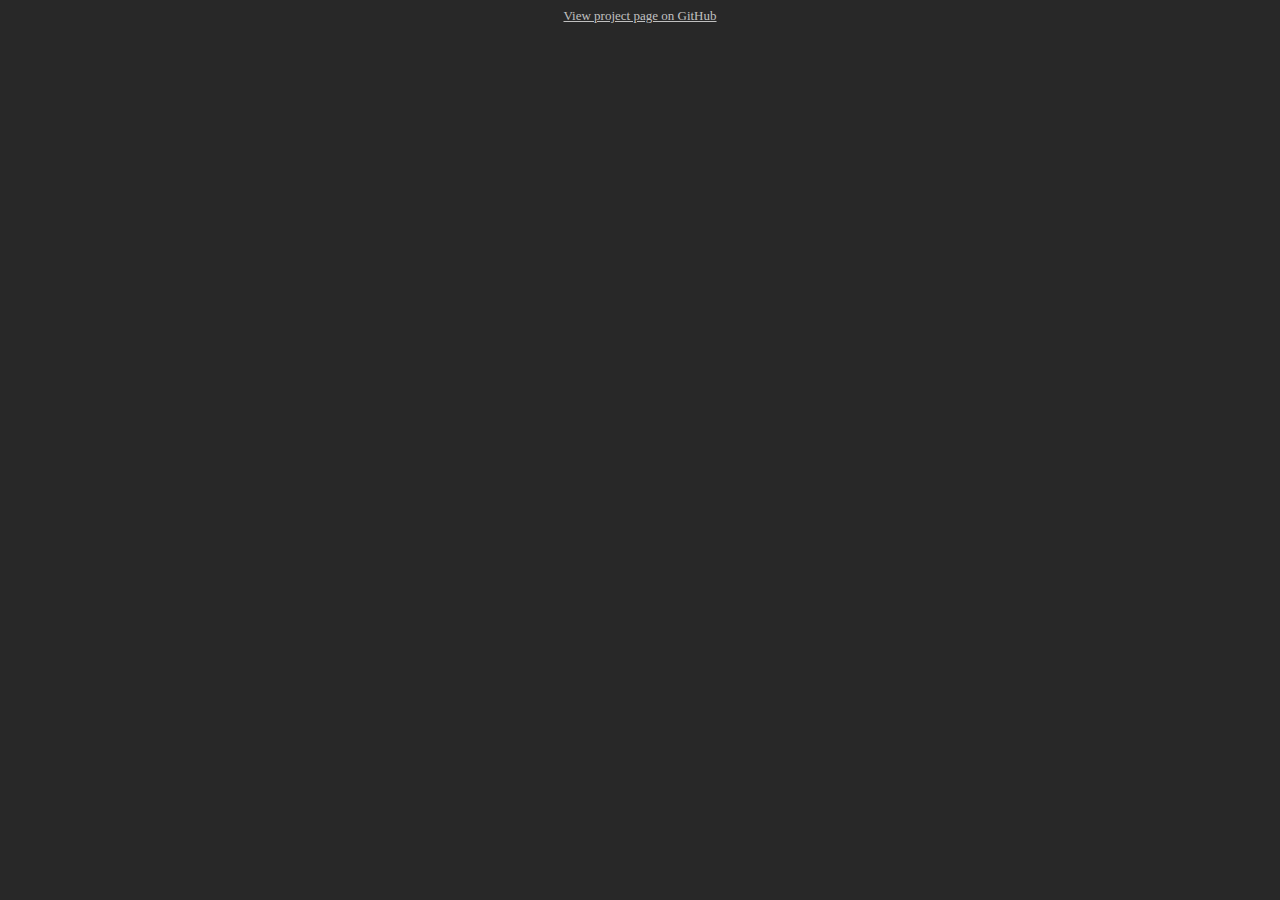
<file: index.html>
<!DOCTYPE html>
<html lang="en">
  
  <head>
    
      <meta charset="utf-8">
      <title>Orbital Parameters Visualization</title>
      
      
        
          
          <LINK href='style.css' rel='stylesheet' type='text/css'>
        
        
          
        <script type="text/javascript" src="https://cdn.bokeh.org/bokeh/release/bokeh-2.2.3.min.js" integrity="sha384-T2yuo9Oe71Cz/I4X9Ac5+gpEa5a8PpJCDlqKYO0CfAuEszu1JrXLl8YugMqYe3sM" crossorigin="anonymous"></script>
        <script type="text/javascript" src="https://cdn.bokeh.org/bokeh/release/bokeh-widgets-2.2.3.min.js" integrity="sha384-98GDGJ0kOMCUMUePhksaQ/GYgB3+NH9h996V88sh3aOiUNX3N+fLXAtry6xctSZ6" crossorigin="anonymous"></script>
        <script type="text/javascript">
            Bokeh.set_log_level("info");
        </script>
          <script src="script.js"></script> 
        
      
      
    
  </head>
  
  
  <body>
    
      
        
          
          
            
              <div class="bk-root" id="c76ba1a9-3fc3-45ca-a6ea-5fd2ae8cd12b" data-root-id="1354"></div>
            
          
        
      
      
        <script type="application/json" id="1679">
          {"527ed65a-b75a-4347-819f-837373e3ac3e":{"roots":{"references":[{"attributes":{},"id":"1333","type":"BasicTickFormatter"},{"attributes":{"end_angle":{"field":"omega","units":"rad"},"fill_alpha":{"value":0.1},"fill_color":"rgb(60, 145, 230)","inner_radius":{"units":"data","value":8000},"line_alpha":{"value":0.1},"line_color":"rgb(60, 145, 230)","outer_radius":{"units":"data","value":10000},"start_angle":{"units":"rad","value":0},"x":{"value":0},"y":{"value":0}},"id":"1102","type":"AnnularWedge"},{"attributes":{"data_source":{"id":"1005"},"glyph":{"id":"1248"},"hover_glyph":null,"muted_glyph":null,"nonselection_glyph":{"id":"1249"},"selection_glyph":null,"view":{"id":"1246"}},"id":"1250","type":"GlyphRenderer"},{"attributes":{},"id":"1335","type":"BasicTickFormatter"},{"attributes":{"base":{"field":"x","units":"data"},"fill_alpha":0.5,"fill_color":"silver","level":"underlay","line_color":"silver","lower":{"field":"lower","units":"data"},"source":{"id":"1008"},"upper":{"field":"upper","units":"data"}},"id":"1075","type":"Band"},{"attributes":{"data_source":{"id":"1006"},"glyph":{"id":"1151"},"hover_glyph":null,"muted_glyph":null,"nonselection_glyph":{"id":"1152"},"selection_glyph":null,"view":{"id":"1154"}},"id":"1153","type":"GlyphRenderer"},{"attributes":{"logo":null,"toolbars":[{"id":"1195"},{"id":"1239"},{"id":"1058"},{"id":"1138"}]},"id":"1348","type":"ProxyToolbar"},{"attributes":{"base":{"field":"x","units":"data"},"fill_alpha":0.5,"fill_color":"silver","level":"underlay","line_color":"silver","lower":{"field":"lower","units":"data"},"source":{"id":"1008"},"upper":{"field":"upper","units":"data"}},"id":"1155","type":"Band"},{"attributes":{"fill_color":{"value":"lightgray"},"line_color":{"value":"lightgray"},"size":{"units":"screen","value":5},"x":{"field":"x"},"y":{"field":"z"}},"id":"1248","type":"Circle"},{"attributes":{},"id":"1287","type":"UnionRenderers"},{"attributes":{"fill_color":{"value":"lightgray"},"line_color":{"value":"lightgray"},"size":{"units":"screen","value":5},"x":{"field":"x"},"y":{"field":"y"}},"id":"1067","type":"Circle"},{"attributes":{"source":{"id":"1006"}},"id":"1154","type":"CDSView"},{"attributes":{"toolbar":{"id":"1348"},"toolbar_location":"above"},"id":"1349","type":"ToolbarBox"},{"attributes":{"data_source":{"id":"1007"},"glyph":{"id":"1101"},"hover_glyph":null,"muted_glyph":null,"nonselection_glyph":{"id":"1102"},"selection_glyph":null,"view":{"id":"1104"}},"id":"1103","type":"GlyphRenderer"},{"attributes":{"fill_alpha":{"value":0.1},"fill_color":{"value":"lightgray"},"line_alpha":{"value":0.1},"line_color":{"value":"lightgray"},"size":{"units":"screen","value":5},"x":{"field":"x"},"y":{"field":"z"}},"id":"1249","type":"Circle"},{"attributes":{"fill_alpha":{"value":0.1},"fill_color":"rgb(228, 17, 63)","line_alpha":{"value":0.1},"line_color":"rgb(228, 17, 63)","size":{"units":"screen","value":10},"x":{"field":"x"},"y":{"field":"y"}},"id":"1152","type":"Circle"},{"attributes":{"base":{"field":"x","units":"data"},"fill_alpha":0.5,"fill_color":"silver","level":"underlay","line_color":"silver","lower":{"field":"lower","units":"data"},"source":{"id":"1008"},"upper":{"field":"upper","units":"data"}},"id":"1256","type":"Band"},{"attributes":{"fill_alpha":{"value":0.1},"fill_color":{"value":"lightgray"},"line_alpha":{"value":0.1},"line_color":{"value":"lightgray"},"size":{"units":"screen","value":5},"x":{"field":"x"},"y":{"field":"y"}},"id":"1068","type":"Circle"},{"attributes":{"children":[{"id":"1349"},{"id":"1347"}]},"id":"1350","type":"Column"},{"attributes":{"data_source":{"id":"1001"},"glyph":{"id":"1067"},"hover_glyph":null,"muted_glyph":null,"nonselection_glyph":{"id":"1068"},"selection_glyph":null,"view":{"id":"1065"}},"id":"1069","type":"GlyphRenderer"},{"attributes":{"fill_color":"grey","line_color":"grey","size":10},"id":"1157","type":"VeeHead"},{"attributes":{"data":{"x":{"__ndarray__":"AAAAAAAAAAA=","dtype":"float64","order":"little","shape":[1]},"y":{"__ndarray__":"AAAAAAAAAAA=","dtype":"float64","order":"little","shape":[1]}},"selected":{"id":"1282"},"selection_policy":{"id":"1281"}},"id":"1002","type":"ColumnDataSource"},{"attributes":{"source":{"id":"1005"}},"id":"1200","type":"CDSView"},{"attributes":{"fill_color":"rgb(228, 17, 63)","line_color":"rgb(228, 17, 63)","size":{"units":"screen","value":10},"x":{"field":"x"},"y":{"field":"z"}},"id":"1252","type":"Circle"},{"attributes":{"sizing_mode":"stretch_width","text":"\n&lt;h1&gt;Orbit Visualization&lt;/h1&gt;\n&lt;p&gt;A dashed line means the orbit is below the plane of the screen.&lt;/p&gt;\n"},"id":"1351","type":"Div"},{"attributes":{"source":{"id":"1006"}},"id":"1255","type":"CDSView"},{"attributes":{"line_alpha":0.1,"line_color":"lightgray","line_dash":[6],"line_width":3,"x":{"field":"x"},"y":{"field":"y"}},"id":"1061","type":"Line"},{"attributes":{"css_classes":["update_button"],"height":1,"icon":null,"js_event_callbacks":{"button_click":[{"id":"1353"}]},"label":"Update","width":1},"id":"1352","type":"Button"},{"attributes":{"data_source":{"id":"1001"},"glyph":{"id":"1060"},"hover_glyph":null,"muted_glyph":null,"nonselection_glyph":{"id":"1061"},"selection_glyph":null,"view":{"id":"1063"}},"id":"1062","type":"GlyphRenderer"},{"attributes":{"end":{"id":"1157"},"line_color":{"value":"grey"},"line_width":{"value":3},"source":null,"start":null,"x_end":{"value":80000},"x_start":{"value":0},"y_end":{"value":0},"y_start":{"value":0}},"id":"1158","type":"Arrow"},{"attributes":{"data_source":{"id":"1006"},"glyph":{"id":"1252"},"hover_glyph":null,"muted_glyph":null,"nonselection_glyph":{"id":"1253"},"selection_glyph":null,"view":{"id":"1255"}},"id":"1254","type":"GlyphRenderer"},{"attributes":{"fill_alpha":{"value":0.1},"fill_color":"rgb(228, 17, 63)","line_alpha":{"value":0.1},"line_color":"rgb(228, 17, 63)","size":{"units":"screen","value":10},"x":{"field":"x"},"y":{"field":"z"}},"id":"1253","type":"Circle"},{"attributes":{"source":{"id":"1002"}},"id":"1074","type":"CDSView"},{"attributes":{"fill_color":"rgb(228, 17, 63)","line_color":"rgb(228, 17, 63)","size":{"units":"screen","value":10},"x":{"field":"x"},"y":{"field":"y"}},"id":"1071","type":"Circle"},{"attributes":{"args":{"N":360,"anomaly":{"id":"1034"},"aop":{"id":"1019"},"apsides_in_orbital_plane":{"id":"1003"},"eccentricity":{"id":"1014"},"inclination":{"id":"1024"},"nodes_in_equatorial_plane":{"id":"1004"},"orbit_3d":{"id":"1005"},"orbit_description_div":{"id":"1268"},"orbit_shape":{"id":"1001"},"orbital_parameters":{"id":"1007"},"position_3d":{"id":"1006"},"position_in_orbital_plane":{"id":"1002"},"raan":{"id":"1029"},"sma":{"id":"1009"}},"code":"const a = sma.value,\n  e = eccentricity.value,\n  p = a * (1 - e * e),\n  omega = (aop.value * window.Math.PI) / 180,\n  inc = (inclination.value * window.Math.PI) / 180,\n  Gomega = (raan.value * window.Math.PI) / 180,\n  true_anomaly = (anomaly.value * window.Math.PI) / 180,\n  mu = 3.986004418e14,\n  earth_radius = 6378,\n  x_shape_array = orbit_shape.data[\"x\"],\n  y_shape_array = orbit_shape.data[\"y\"],\n  x_sat_in_orbital_plane = position_in_orbital_plane.data[\"x\"],\n  y_sat_in_orbital_plane = position_in_orbital_plane.data[\"y\"],\n  x_sat = position_3d.data[\"x\"],\n  y_sat = position_3d.data[\"y\"],\n  z_sat = position_3d.data[\"z\"],\n  x_array = orbit_3d.data[\"x\"],\n  y_array = orbit_3d.data[\"y\"],\n  z_array = orbit_3d.data[\"z\"],\n  x_apsides_in_orbital_plane = apsides_in_orbital_plane.data[\"x\"],\n  y_apsides_in_orbital_plane = apsides_in_orbital_plane.data[\"y\"],\n  x_nodes_in_equatorial_plane = nodes_in_equatorial_plane.data[\"x\"],\n  y_nodes_in_equatorial_plane = nodes_in_equatorial_plane.data[\"y\"];\n\nlet cos_omega = window.Math.cos(omega);\nlet sin_omega = window.Math.sin(omega);\nlet cos_Gomega = window.Math.cos(Gomega);\nlet sin_Gomega = window.Math.sin(Gomega);\nlet cos_i = window.Math.cos(inc);\nlet sin_i = window.Math.sin(inc);\n\nfunction radius(cosinus_v) {\n  return p / (1 + e * cosinus_v);\n}\n\nfunction compute_orbit(v) {\n  let cos_v = window.Math.cos(v);\n  let sin_v = window.Math.sin(v);\n  let r = radius(cos_v);\n\n  let x_shape = r * cos_omega * cos_v - r * sin_omega * sin_v;\n  let y_shape = r * sin_omega * cos_v + r * cos_omega * sin_v;\n\n  let x_incli_only = x_shape;\n  let y_incli_only = y_shape * cos_i;\n  let z_incli_only = y_shape * sin_i;\n\n  let x = x_incli_only * cos_Gomega - y_incli_only * sin_Gomega;\n  let y = x_incli_only * sin_Gomega + y_incli_only * cos_Gomega;\n  let z = z_incli_only;\n  return {\n    x_shape,\n    y_shape,\n    x,\n    y,\n    z,\n  };\n}\n\nfor (let i = 0; i &lt; N; i++) {\n  let v = (i / (N - 1)) * 2 * window.Math.PI;\n  let results = compute_orbit(v);\n  x_shape_array[i] = results.x_shape;\n  y_shape_array[i] = results.y_shape;\n  x_array[i] = results.x;\n  y_array[i] = results.y;\n  z_array[i] = results.z;\n}\n\nx_apsides_in_orbital_plane[0] = a * (1 - e) * cos_omega;\ny_apsides_in_orbital_plane[0] = a * (1 - e) * sin_omega;\nx_apsides_in_orbital_plane[1] = -a * (1 + e) * cos_omega;\ny_apsides_in_orbital_plane[1] = -a * (1 + e) * sin_omega;\n\nlet radius_ascending_node = radius(window.Math.cos(2 * window.Math.PI - omega));\nx_nodes_in_equatorial_plane[0] = radius_ascending_node * cos_Gomega;\ny_nodes_in_equatorial_plane[0] = radius_ascending_node * sin_Gomega;\nlet radius_descending_node = radius(window.Math.cos(window.Math.PI - omega));\nx_nodes_in_equatorial_plane[1] = -radius_descending_node * cos_Gomega;\ny_nodes_in_equatorial_plane[1] = -radius_descending_node * sin_Gomega;\n\nlet sat_results = compute_orbit(true_anomaly);\nx_sat_in_orbital_plane[0] = sat_results.x_shape;\ny_sat_in_orbital_plane[0] = sat_results.y_shape;\nx_sat[0] = sat_results.x;\ny_sat[0] = sat_results.y;\nz_sat[0] = sat_results.z;\n\norbit_shape.change.emit();\norbit_3d.change.emit();\nposition_in_orbital_plane.change.emit();\nposition_3d.change.emit();\napsides_in_orbital_plane.change.emit();\nnodes_in_equatorial_plane.change.emit();\n\nlet orbital_period_hours =\n  (2 * window.Math.PI * window.Math.sqrt((a * 1000) ** 3 / mu)) / 3600;\nlet apogee_altitude = a * (1 + e) - earth_radius;\nlet perigee_altitude = a * (1 - e) - earth_radius;\n\norbit_description_div.text = `\n        &lt;h2&gt;Orbital Data&lt;/h2&gt;\n        &lt;ul&gt;\n            &lt;li&gt;Orbital period: ${orbital_period_hours.toFixed(3)} hours&lt;/li&gt;\n            &lt;li&gt;Apogee altitude: ${apogee_altitude.toFixed(0)} kilometers&lt;/li&gt;\n            &lt;li&gt;Perigee altitude: ${perigee_altitude.toFixed(0)} kilometers&lt;/li&gt;\n        &lt;/ul&gt;`;\n\nlet x_center_in_orbital_plane =\n  (x_apsides_in_orbital_plane[0] + x_apsides_in_orbital_plane[1]) / 2;\nlet y_center_in_orbital_plane =\n  (y_apsides_in_orbital_plane[0] + y_apsides_in_orbital_plane[1]) / 2;\norbital_parameters.data[\"a_x_start\"][0] = x_center_in_orbital_plane;\norbital_parameters.data[\"a_x_end\"][0] = x_apsides_in_orbital_plane[1];\norbital_parameters.data[\"a_y_start\"][0] = y_center_in_orbital_plane;\norbital_parameters.data[\"a_y_end\"][0] = y_apsides_in_orbital_plane[1];\norbital_parameters.data[\"a_label_x\"][0] =\n  (orbital_parameters.data[\"a_x_start\"][0] +\n    orbital_parameters.data[\"a_x_end\"][0]) /\n  2;\norbital_parameters.data[\"a_label_y\"][0] =\n  (orbital_parameters.data[\"a_y_start\"][0] +\n    orbital_parameters.data[\"a_y_end\"][0]) /\n  2;\norbital_parameters.data[\"e\"][0] = e;\norbital_parameters.data[\"e_label_x\"][0] = x_center_in_orbital_plane / 2;\norbital_parameters.data[\"e_label_y\"][0] = y_center_in_orbital_plane / 2;\norbital_parameters.data[\"i\"][0] = inc;\norbital_parameters.data[\"omega\"][0] = omega;\norbital_parameters.data[\"omega_label_x\"][0] = 15e3 * window.Math.cos(omega / 2);\norbital_parameters.data[\"omega_label_y\"][0] = 15e3 * window.Math.sin(omega / 2);\norbital_parameters.data[\"Gomega\"][0] = Gomega;\norbital_parameters.data[\"Gomega_label_x\"][0] =\n  15e3 * window.Math.cos(Gomega / 2);\norbital_parameters.data[\"Gomega_label_y\"][0] =\n  15e3 * window.Math.sin(Gomega / 2);\norbital_parameters.data[\"v_start\"][0] = omega;\norbital_parameters.data[\"v_end\"][0] = omega + true_anomaly;\norbital_parameters.data[\"v_label_x\"][0] =\n  17e3 * window.Math.cos(omega + true_anomaly / 2);\norbital_parameters.data[\"v_label_y\"][0] =\n  17e3 * window.Math.sin(omega + true_anomaly / 2);\norbital_parameters.change.emit();\n"},"id":"1353","type":"CustomJS"},{"attributes":{"text":"Vernal Equinox","text_color":"grey","text_font_size":"8pt","x":40000.0,"y":-8000.0},"id":"1160","type":"Label"},{"attributes":{"fill_alpha":{"value":0.1},"fill_color":"rgb(228, 17, 63)","line_alpha":{"value":0.1},"line_color":"rgb(228, 17, 63)","size":{"units":"screen","value":10},"x":{"field":"x"},"y":{"field":"y"}},"id":"1072","type":"Circle"},{"attributes":{"data_source":{"id":"1002"},"glyph":{"id":"1071"},"hover_glyph":null,"muted_glyph":null,"nonselection_glyph":{"id":"1072"},"selection_glyph":null,"view":{"id":"1074"}},"id":"1073","type":"GlyphRenderer"},{"attributes":{"line_alpha":0.1,"line_color":"lightgray","line_dash":[6],"line_width":3,"x":{"field":"y"},"y":{"field":"z"}},"id":"1198","type":"Line"},{"attributes":{"fill_color":"grey","line_color":"grey","size":10},"id":"1258","type":"VeeHead"},{"attributes":{"data":{"labels":["Asc. Node","Desc. Node"],"x":{"__ndarray__":"AAAAAAAAAAAAAAAAAAAAAA==","dtype":"float64","order":"little","shape":[2]},"y":{"__ndarray__":"AAAAAAAAAAAAAAAAAAAAAA==","dtype":"float64","order":"little","shape":[2]}},"selected":{"id":"1288"},"selection_policy":{"id":"1287"}},"id":"1004","type":"ColumnDataSource"},{"attributes":{},"id":"1286","type":"Selection"},{"attributes":{"data_source":{"id":"1007"},"glyph":{"id":"1162"},"hover_glyph":null,"muted_glyph":null,"nonselection_glyph":{"id":"1163"},"selection_glyph":null,"view":{"id":"1165"}},"id":"1164","type":"GlyphRenderer"},{"attributes":{"fill_color":"rgb(240, 31, 255)","line_color":"rgb(240, 31, 255)","size":10},"id":"1077","type":"VeeHead"},{"attributes":{"end_angle":{"field":"Gomega","units":"rad"},"fill_alpha":{"value":0.1},"fill_color":"rgb(240, 31, 255)","inner_radius":{"units":"data","value":8000},"line_alpha":{"value":0.1},"line_color":"rgb(240, 31, 255)","outer_radius":{"units":"data","value":10000},"start_angle":{"units":"rad","value":0},"x":{"value":0},"y":{"value":0}},"id":"1163","type":"AnnularWedge"},{"attributes":{"end":{"id":"1258"},"line_color":{"value":"grey"},"line_width":{"value":3},"source":null,"start":null,"x_end":{"value":0},"x_start":{"value":0},"y_end":{"value":80000},"y_start":{"value":0}},"id":"1259","type":"Arrow"},{"attributes":{"active_drag":"auto","active_inspect":"auto","active_multi":null,"active_scroll":"auto","active_tap":"auto"},"id":"1195","type":"Toolbar"},{"attributes":{"text":"North","text_color":"grey","text_font_size":"8pt","x":4000.0,"y":64000.0},"id":"1261","type":"Label"},{"attributes":{"children":[{"id":"1351"},{"id":"1352"},{"id":"1350"}]},"id":"1354","type":"Column"},{"attributes":{"end":{"id":"1077"},"line_color":"rgb(240, 31, 255)","line_width":{"value":3},"source":null,"start":null,"x_end":{"value":80000},"x_start":{"value":0},"y_end":{"value":0},"y_start":{"value":0}},"id":"1078","type":"Arrow"},{"attributes":{"source":{"id":"1007"}},"id":"1165","type":"CDSView"},{"attributes":{"source":{"id":"1007"},"text":{"field":"Gomega_text"},"text_align":"center","text_baseline":"middle","text_color":"rgb(240, 31, 255)","x":{"field":"Gomega_label_x"},"y":{"field":"Gomega_label_y"}},"id":"1166","type":"LabelSet"},{"attributes":{"text":"Ascending Node","text_color":"rgb(240, 31, 255)","text_font_size":"8pt","x":40000.0,"y":-8000.0},"id":"1080","type":"Label"},{"attributes":{"fill_color":"grey","line_color":"grey","size":10},"id":"1262","type":"VeeHead"},{"attributes":{"end":{"id":"1262"},"line_color":{"value":"grey"},"line_width":{"value":3},"source":null,"start":null,"x_end":{"value":80000},"x_start":{"value":0},"y_end":{"value":0},"y_start":{"value":0}},"id":"1263","type":"Arrow"},{"attributes":{"end_angle":{"field":"Gomega","units":"rad"},"fill_color":"rgb(240, 31, 255)","inner_radius":{"units":"data","value":8000},"line_color":"rgb(240, 31, 255)","outer_radius":{"units":"data","value":10000},"start_angle":{"units":"rad","value":0},"x":{"value":0},"y":{"value":0}},"id":"1162","type":"AnnularWedge"},{"attributes":{"data":{"x":{"__ndarray__":"AAAAAAAAAAAAAAAAAAAAAA==","dtype":"float64","order":"little","shape":[2]},"y":{"__ndarray__":"AAAAAAAAAAAAAAAAAAAAAA==","dtype":"float64","order":"little","shape":[2]}},"selected":{"id":"1286"},"selection_policy":{"id":"1285"}},"id":"1003","type":"ColumnDataSource"},{"attributes":{"code":"\n        var indices = [];\n\n        for (var i = 0; i &lt; source.get_length(); i++){\n            if (source.data['x'][i] &gt;= 0){\n                indices.push(true);\n            } else {\n                indices.push(false);\n            }\n        }\n        return indices;\n    "},"id":"1201","type":"CustomJSFilter"},{"attributes":{"data_source":{"id":"1005"},"glyph":{"id":"1197"},"hover_glyph":null,"muted_glyph":null,"nonselection_glyph":{"id":"1198"},"selection_glyph":null,"view":{"id":"1200"}},"id":"1199","type":"GlyphRenderer"},{"attributes":{"text":"Vernal Equinox","text_color":"grey","text_font_size":"8pt","x":40000.0,"y":-8000.0},"id":"1265","type":"Label"},{"attributes":{"source":{"id":"1007"},"text":{"field":"e_text"},"text_align":"center","text_baseline":"middle","text_color":"rgb(77, 238, 234)","x":{"field":"e_label_x"},"x_offset":{"value":10},"y":{"field":"e_label_y"},"y_offset":{"value":10}},"id":"1098","type":"LabelSet"},{"attributes":{"line_color":"rgb(116, 238, 21)","line_dash":[6],"location":0},"id":"1266","type":"Span"},{"attributes":{"data_source":{"id":"1003"},"glyph":{"id":"1082"},"hover_glyph":null,"muted_glyph":null,"nonselection_glyph":{"id":"1083"},"selection_glyph":null,"view":{"id":"1085"}},"id":"1084","type":"GlyphRenderer"},{"attributes":{"text":"Equator","text_color":"rgb(116, 238, 21)","text_font_size":"8pt","x":-72000.0,"y":2400.0},"id":"1267","type":"Label"},{"attributes":{"data_source":{"id":"1004"},"glyph":{"id":"1169"},"hover_glyph":null,"muted_glyph":null,"nonselection_glyph":{"id":"1170"},"selection_glyph":null,"view":{"id":"1172"}},"id":"1171","type":"GlyphRenderer"},{"attributes":{"line_alpha":0.1,"line_color":"rgb(60, 145, 230)","line_width":3,"x":{"field":"x"},"y":{"field":"y"}},"id":"1083","type":"Line"},{"attributes":{"source":{"id":"1003"}},"id":"1085","type":"CDSView"},{"attributes":{"line_alpha":0.1,"line_color":"rgb(240, 31, 255)","line_width":3,"x":{"field":"x"},"y":{"field":"y"}},"id":"1170","type":"Line"},{"attributes":{"line_alpha":0.3,"line_color":"rgb(60, 145, 230)","line_width":3,"x":{"field":"x"},"y":{"field":"y"}},"id":"1082","type":"Line"},{"attributes":{"source":{"id":"1004"}},"id":"1172","type":"CDSView"},{"attributes":{"css_classes":["orbit-description"],"text":"\n&lt;h2&gt;Orbital Data&lt;/h2&gt;\n&lt;p&gt;Please manipulate the sliders to update this data.&lt;/p&gt;\n"},"id":"1268","type":"Div"},{"attributes":{"line_alpha":0.3,"line_color":"rgb(240, 31, 255)","line_width":3,"x":{"field":"x"},"y":{"field":"y"}},"id":"1169","type":"Line"},{"attributes":{},"id":"1285","type":"UnionRenderers"},{"attributes":{"source":{"id":"1004"},"text":{"field":"labels"},"text_baseline":"middle","text_color":"rgb(240, 31, 255)","text_font_size":{"value":"8pt"},"x":{"field":"x"},"x_offset":{"value":10},"y":{"field":"y"}},"id":"1173","type":"LabelSet"},{"attributes":{"args":{"N":360,"anomaly":{"id":"1034"},"aop":{"id":"1019"},"apsides_in_orbital_plane":{"id":"1003"},"eccentricity":{"id":"1014"},"inclination":{"id":"1024"},"nodes_in_equatorial_plane":{"id":"1004"},"orbit_3d":{"id":"1005"},"orbit_description_div":{"id":"1268"},"orbit_shape":{"id":"1001"},"orbital_parameters":{"id":"1007"},"position_3d":{"id":"1006"},"position_in_orbital_plane":{"id":"1002"},"raan":{"id":"1029"},"sma":{"id":"1009"}},"code":"const a = sma.value,\n  e = eccentricity.value,\n  p = a * (1 - e * e),\n  omega = (aop.value * window.Math.PI) / 180,\n  inc = (inclination.value * window.Math.PI) / 180,\n  Gomega = (raan.value * window.Math.PI) / 180,\n  true_anomaly = (anomaly.value * window.Math.PI) / 180,\n  mu = 3.986004418e14,\n  earth_radius = 6378,\n  x_shape_array = orbit_shape.data[\"x\"],\n  y_shape_array = orbit_shape.data[\"y\"],\n  x_sat_in_orbital_plane = position_in_orbital_plane.data[\"x\"],\n  y_sat_in_orbital_plane = position_in_orbital_plane.data[\"y\"],\n  x_sat = position_3d.data[\"x\"],\n  y_sat = position_3d.data[\"y\"],\n  z_sat = position_3d.data[\"z\"],\n  x_array = orbit_3d.data[\"x\"],\n  y_array = orbit_3d.data[\"y\"],\n  z_array = orbit_3d.data[\"z\"],\n  x_apsides_in_orbital_plane = apsides_in_orbital_plane.data[\"x\"],\n  y_apsides_in_orbital_plane = apsides_in_orbital_plane.data[\"y\"],\n  x_nodes_in_equatorial_plane = nodes_in_equatorial_plane.data[\"x\"],\n  y_nodes_in_equatorial_plane = nodes_in_equatorial_plane.data[\"y\"];\n\nlet cos_omega = window.Math.cos(omega);\nlet sin_omega = window.Math.sin(omega);\nlet cos_Gomega = window.Math.cos(Gomega);\nlet sin_Gomega = window.Math.sin(Gomega);\nlet cos_i = window.Math.cos(inc);\nlet sin_i = window.Math.sin(inc);\n\nfunction radius(cosinus_v) {\n  return p / (1 + e * cosinus_v);\n}\n\nfunction compute_orbit(v) {\n  let cos_v = window.Math.cos(v);\n  let sin_v = window.Math.sin(v);\n  let r = radius(cos_v);\n\n  let x_shape = r * cos_omega * cos_v - r * sin_omega * sin_v;\n  let y_shape = r * sin_omega * cos_v + r * cos_omega * sin_v;\n\n  let x_incli_only = x_shape;\n  let y_incli_only = y_shape * cos_i;\n  let z_incli_only = y_shape * sin_i;\n\n  let x = x_incli_only * cos_Gomega - y_incli_only * sin_Gomega;\n  let y = x_incli_only * sin_Gomega + y_incli_only * cos_Gomega;\n  let z = z_incli_only;\n  return {\n    x_shape,\n    y_shape,\n    x,\n    y,\n    z,\n  };\n}\n\nfor (let i = 0; i &lt; N; i++) {\n  let v = (i / (N - 1)) * 2 * window.Math.PI;\n  let results = compute_orbit(v);\n  x_shape_array[i] = results.x_shape;\n  y_shape_array[i] = results.y_shape;\n  x_array[i] = results.x;\n  y_array[i] = results.y;\n  z_array[i] = results.z;\n}\n\nx_apsides_in_orbital_plane[0] = a * (1 - e) * cos_omega;\ny_apsides_in_orbital_plane[0] = a * (1 - e) * sin_omega;\nx_apsides_in_orbital_plane[1] = -a * (1 + e) * cos_omega;\ny_apsides_in_orbital_plane[1] = -a * (1 + e) * sin_omega;\n\nlet radius_ascending_node = radius(window.Math.cos(2 * window.Math.PI - omega));\nx_nodes_in_equatorial_plane[0] = radius_ascending_node * cos_Gomega;\ny_nodes_in_equatorial_plane[0] = radius_ascending_node * sin_Gomega;\nlet radius_descending_node = radius(window.Math.cos(window.Math.PI - omega));\nx_nodes_in_equatorial_plane[1] = -radius_descending_node * cos_Gomega;\ny_nodes_in_equatorial_plane[1] = -radius_descending_node * sin_Gomega;\n\nlet sat_results = compute_orbit(true_anomaly);\nx_sat_in_orbital_plane[0] = sat_results.x_shape;\ny_sat_in_orbital_plane[0] = sat_results.y_shape;\nx_sat[0] = sat_results.x;\ny_sat[0] = sat_results.y;\nz_sat[0] = sat_results.z;\n\norbit_shape.change.emit();\norbit_3d.change.emit();\nposition_in_orbital_plane.change.emit();\nposition_3d.change.emit();\napsides_in_orbital_plane.change.emit();\nnodes_in_equatorial_plane.change.emit();\n\nlet orbital_period_hours =\n  (2 * window.Math.PI * window.Math.sqrt((a * 1000) ** 3 / mu)) / 3600;\nlet apogee_altitude = a * (1 + e) - earth_radius;\nlet perigee_altitude = a * (1 - e) - earth_radius;\n\norbit_description_div.text = `\n        &lt;h2&gt;Orbital Data&lt;/h2&gt;\n        &lt;ul&gt;\n            &lt;li&gt;Orbital period: ${orbital_period_hours.toFixed(3)} hours&lt;/li&gt;\n            &lt;li&gt;Apogee altitude: ${apogee_altitude.toFixed(0)} kilometers&lt;/li&gt;\n            &lt;li&gt;Perigee altitude: ${perigee_altitude.toFixed(0)} kilometers&lt;/li&gt;\n        &lt;/ul&gt;`;\n\nlet x_center_in_orbital_plane =\n  (x_apsides_in_orbital_plane[0] + x_apsides_in_orbital_plane[1]) / 2;\nlet y_center_in_orbital_plane =\n  (y_apsides_in_orbital_plane[0] + y_apsides_in_orbital_plane[1]) / 2;\norbital_parameters.data[\"a_x_start\"][0] = x_center_in_orbital_plane;\norbital_parameters.data[\"a_x_end\"][0] = x_apsides_in_orbital_plane[1];\norbital_parameters.data[\"a_y_start\"][0] = y_center_in_orbital_plane;\norbital_parameters.data[\"a_y_end\"][0] = y_apsides_in_orbital_plane[1];\norbital_parameters.data[\"a_label_x\"][0] =\n  (orbital_parameters.data[\"a_x_start\"][0] +\n    orbital_parameters.data[\"a_x_end\"][0]) /\n  2;\norbital_parameters.data[\"a_label_y\"][0] =\n  (orbital_parameters.data[\"a_y_start\"][0] +\n    orbital_parameters.data[\"a_y_end\"][0]) /\n  2;\norbital_parameters.data[\"e\"][0] = e;\norbital_parameters.data[\"e_label_x\"][0] = x_center_in_orbital_plane / 2;\norbital_parameters.data[\"e_label_y\"][0] = y_center_in_orbital_plane / 2;\norbital_parameters.data[\"i\"][0] = inc;\norbital_parameters.data[\"omega\"][0] = omega;\norbital_parameters.data[\"omega_label_x\"][0] = 15e3 * window.Math.cos(omega / 2);\norbital_parameters.data[\"omega_label_y\"][0] = 15e3 * window.Math.sin(omega / 2);\norbital_parameters.data[\"Gomega\"][0] = Gomega;\norbital_parameters.data[\"Gomega_label_x\"][0] =\n  15e3 * window.Math.cos(Gomega / 2);\norbital_parameters.data[\"Gomega_label_y\"][0] =\n  15e3 * window.Math.sin(Gomega / 2);\norbital_parameters.data[\"v_start\"][0] = omega;\norbital_parameters.data[\"v_end\"][0] = omega + true_anomaly;\norbital_parameters.data[\"v_label_x\"][0] =\n  17e3 * window.Math.cos(omega + true_anomaly / 2);\norbital_parameters.data[\"v_label_y\"][0] =\n  17e3 * window.Math.sin(omega + true_anomaly / 2);\norbital_parameters.change.emit();\n"},"id":"1269","type":"CustomJS"},{"attributes":{"data_source":{"id":"1007"},"glyph":{"id":"1087"},"hover_glyph":null,"muted_glyph":null,"nonselection_glyph":{"id":"1088"},"selection_glyph":null,"view":{"id":"1090"}},"id":"1089","type":"GlyphRenderer"},{"attributes":{"angle":0.7853981633974483,"text":"Equatorial Plane","text_align":"center","text_color":"rgb(116, 238, 21)","text_font_size":"9pt","x":-56000.0,"y":56000.0},"id":"1175","type":"Label"},{"attributes":{},"id":"1282","type":"Selection"},{"attributes":{},"id":"1281","type":"UnionRenderers"},{"attributes":{"args":{"N":360,"anomaly":{"id":"1034"},"aop":{"id":"1019"},"apsides_in_orbital_plane":{"id":"1003"},"eccentricity":{"id":"1014"},"inclination":{"id":"1024"},"nodes_in_equatorial_plane":{"id":"1004"},"orbit_3d":{"id":"1005"},"orbit_description_div":{"id":"1268"},"orbit_shape":{"id":"1001"},"orbital_parameters":{"id":"1007"},"position_3d":{"id":"1006"},"position_in_orbital_plane":{"id":"1002"},"raan":{"id":"1029"},"sma":{"id":"1009"}},"code":"const a = sma.value,\n  e = eccentricity.value,\n  p = a * (1 - e * e),\n  omega = (aop.value * window.Math.PI) / 180,\n  inc = (inclination.value * window.Math.PI) / 180,\n  Gomega = (raan.value * window.Math.PI) / 180,\n  true_anomaly = (anomaly.value * window.Math.PI) / 180,\n  mu = 3.986004418e14,\n  earth_radius = 6378,\n  x_shape_array = orbit_shape.data[\"x\"],\n  y_shape_array = orbit_shape.data[\"y\"],\n  x_sat_in_orbital_plane = position_in_orbital_plane.data[\"x\"],\n  y_sat_in_orbital_plane = position_in_orbital_plane.data[\"y\"],\n  x_sat = position_3d.data[\"x\"],\n  y_sat = position_3d.data[\"y\"],\n  z_sat = position_3d.data[\"z\"],\n  x_array = orbit_3d.data[\"x\"],\n  y_array = orbit_3d.data[\"y\"],\n  z_array = orbit_3d.data[\"z\"],\n  x_apsides_in_orbital_plane = apsides_in_orbital_plane.data[\"x\"],\n  y_apsides_in_orbital_plane = apsides_in_orbital_plane.data[\"y\"],\n  x_nodes_in_equatorial_plane = nodes_in_equatorial_plane.data[\"x\"],\n  y_nodes_in_equatorial_plane = nodes_in_equatorial_plane.data[\"y\"];\n\nlet cos_omega = window.Math.cos(omega);\nlet sin_omega = window.Math.sin(omega);\nlet cos_Gomega = window.Math.cos(Gomega);\nlet sin_Gomega = window.Math.sin(Gomega);\nlet cos_i = window.Math.cos(inc);\nlet sin_i = window.Math.sin(inc);\n\nfunction radius(cosinus_v) {\n  return p / (1 + e * cosinus_v);\n}\n\nfunction compute_orbit(v) {\n  let cos_v = window.Math.cos(v);\n  let sin_v = window.Math.sin(v);\n  let r = radius(cos_v);\n\n  let x_shape = r * cos_omega * cos_v - r * sin_omega * sin_v;\n  let y_shape = r * sin_omega * cos_v + r * cos_omega * sin_v;\n\n  let x_incli_only = x_shape;\n  let y_incli_only = y_shape * cos_i;\n  let z_incli_only = y_shape * sin_i;\n\n  let x = x_incli_only * cos_Gomega - y_incli_only * sin_Gomega;\n  let y = x_incli_only * sin_Gomega + y_incli_only * cos_Gomega;\n  let z = z_incli_only;\n  return {\n    x_shape,\n    y_shape,\n    x,\n    y,\n    z,\n  };\n}\n\nfor (let i = 0; i &lt; N; i++) {\n  let v = (i / (N - 1)) * 2 * window.Math.PI;\n  let results = compute_orbit(v);\n  x_shape_array[i] = results.x_shape;\n  y_shape_array[i] = results.y_shape;\n  x_array[i] = results.x;\n  y_array[i] = results.y;\n  z_array[i] = results.z;\n}\n\nx_apsides_in_orbital_plane[0] = a * (1 - e) * cos_omega;\ny_apsides_in_orbital_plane[0] = a * (1 - e) * sin_omega;\nx_apsides_in_orbital_plane[1] = -a * (1 + e) * cos_omega;\ny_apsides_in_orbital_plane[1] = -a * (1 + e) * sin_omega;\n\nlet radius_ascending_node = radius(window.Math.cos(2 * window.Math.PI - omega));\nx_nodes_in_equatorial_plane[0] = radius_ascending_node * cos_Gomega;\ny_nodes_in_equatorial_plane[0] = radius_ascending_node * sin_Gomega;\nlet radius_descending_node = radius(window.Math.cos(window.Math.PI - omega));\nx_nodes_in_equatorial_plane[1] = -radius_descending_node * cos_Gomega;\ny_nodes_in_equatorial_plane[1] = -radius_descending_node * sin_Gomega;\n\nlet sat_results = compute_orbit(true_anomaly);\nx_sat_in_orbital_plane[0] = sat_results.x_shape;\ny_sat_in_orbital_plane[0] = sat_results.y_shape;\nx_sat[0] = sat_results.x;\ny_sat[0] = sat_results.y;\nz_sat[0] = sat_results.z;\n\norbit_shape.change.emit();\norbit_3d.change.emit();\nposition_in_orbital_plane.change.emit();\nposition_3d.change.emit();\napsides_in_orbital_plane.change.emit();\nnodes_in_equatorial_plane.change.emit();\n\nlet orbital_period_hours =\n  (2 * window.Math.PI * window.Math.sqrt((a * 1000) ** 3 / mu)) / 3600;\nlet apogee_altitude = a * (1 + e) - earth_radius;\nlet perigee_altitude = a * (1 - e) - earth_radius;\n\norbit_description_div.text = `\n        &lt;h2&gt;Orbital Data&lt;/h2&gt;\n        &lt;ul&gt;\n            &lt;li&gt;Orbital period: ${orbital_period_hours.toFixed(3)} hours&lt;/li&gt;\n            &lt;li&gt;Apogee altitude: ${apogee_altitude.toFixed(0)} kilometers&lt;/li&gt;\n            &lt;li&gt;Perigee altitude: ${perigee_altitude.toFixed(0)} kilometers&lt;/li&gt;\n        &lt;/ul&gt;`;\n\nlet x_center_in_orbital_plane =\n  (x_apsides_in_orbital_plane[0] + x_apsides_in_orbital_plane[1]) / 2;\nlet y_center_in_orbital_plane =\n  (y_apsides_in_orbital_plane[0] + y_apsides_in_orbital_plane[1]) / 2;\norbital_parameters.data[\"a_x_start\"][0] = x_center_in_orbital_plane;\norbital_parameters.data[\"a_x_end\"][0] = x_apsides_in_orbital_plane[1];\norbital_parameters.data[\"a_y_start\"][0] = y_center_in_orbital_plane;\norbital_parameters.data[\"a_y_end\"][0] = y_apsides_in_orbital_plane[1];\norbital_parameters.data[\"a_label_x\"][0] =\n  (orbital_parameters.data[\"a_x_start\"][0] +\n    orbital_parameters.data[\"a_x_end\"][0]) /\n  2;\norbital_parameters.data[\"a_label_y\"][0] =\n  (orbital_parameters.data[\"a_y_start\"][0] +\n    orbital_parameters.data[\"a_y_end\"][0]) /\n  2;\norbital_parameters.data[\"e\"][0] = e;\norbital_parameters.data[\"e_label_x\"][0] = x_center_in_orbital_plane / 2;\norbital_parameters.data[\"e_label_y\"][0] = y_center_in_orbital_plane / 2;\norbital_parameters.data[\"i\"][0] = inc;\norbital_parameters.data[\"omega\"][0] = omega;\norbital_parameters.data[\"omega_label_x\"][0] = 15e3 * window.Math.cos(omega / 2);\norbital_parameters.data[\"omega_label_y\"][0] = 15e3 * window.Math.sin(omega / 2);\norbital_parameters.data[\"Gomega\"][0] = Gomega;\norbital_parameters.data[\"Gomega_label_x\"][0] =\n  15e3 * window.Math.cos(Gomega / 2);\norbital_parameters.data[\"Gomega_label_y\"][0] =\n  15e3 * window.Math.sin(Gomega / 2);\norbital_parameters.data[\"v_start\"][0] = omega;\norbital_parameters.data[\"v_end\"][0] = omega + true_anomaly;\norbital_parameters.data[\"v_label_x\"][0] =\n  17e3 * window.Math.cos(omega + true_anomaly / 2);\norbital_parameters.data[\"v_label_y\"][0] =\n  17e3 * window.Math.sin(omega + true_anomaly / 2);\norbital_parameters.change.emit();\n"},"id":"1270","type":"CustomJS"},{"attributes":{"line_alpha":{"value":0.1},"line_color":"rgb(255, 231, 0)","line_width":{"value":3},"x0":{"field":"a_x_start"},"x1":{"field":"a_x_end"},"y0":{"field":"a_y_start"},"y1":{"field":"a_y_end"}},"id":"1088","type":"Segment"},{"attributes":{"background_fill_color":"rgb(40, 40, 40)","below":[{"id":"1187"}],"border_fill_color":"rgb(72, 72, 72)","center":[{"id":"1190"},{"id":"1194"},{"id":"1212"},{"id":"1215"},{"id":"1217"},{"id":"1218"},{"id":"1219"}],"left":[{"id":"1191"}],"match_aspect":true,"outline_line_alpha":0,"plot_height":400,"plot_width":400,"renderers":[{"id":"1199"},{"id":"1206"},{"id":"1210"}],"title":{"id":"1177"},"toolbar":{"id":"1195"},"toolbar_location":null,"x_range":{"id":"1179"},"x_scale":{"id":"1183"},"y_range":{"id":"1181"},"y_scale":{"id":"1185"}},"id":"1176","subtype":"Figure","type":"Plot"},{"attributes":{"args":{"N":360,"anomaly":{"id":"1034"},"aop":{"id":"1019"},"apsides_in_orbital_plane":{"id":"1003"},"eccentricity":{"id":"1014"},"inclination":{"id":"1024"},"nodes_in_equatorial_plane":{"id":"1004"},"orbit_3d":{"id":"1005"},"orbit_description_div":{"id":"1268"},"orbit_shape":{"id":"1001"},"orbital_parameters":{"id":"1007"},"position_3d":{"id":"1006"},"position_in_orbital_plane":{"id":"1002"},"raan":{"id":"1029"},"sma":{"id":"1009"}},"code":"const a = sma.value,\n  e = eccentricity.value,\n  p = a * (1 - e * e),\n  omega = (aop.value * window.Math.PI) / 180,\n  inc = (inclination.value * window.Math.PI) / 180,\n  Gomega = (raan.value * window.Math.PI) / 180,\n  true_anomaly = (anomaly.value * window.Math.PI) / 180,\n  mu = 3.986004418e14,\n  earth_radius = 6378,\n  x_shape_array = orbit_shape.data[\"x\"],\n  y_shape_array = orbit_shape.data[\"y\"],\n  x_sat_in_orbital_plane = position_in_orbital_plane.data[\"x\"],\n  y_sat_in_orbital_plane = position_in_orbital_plane.data[\"y\"],\n  x_sat = position_3d.data[\"x\"],\n  y_sat = position_3d.data[\"y\"],\n  z_sat = position_3d.data[\"z\"],\n  x_array = orbit_3d.data[\"x\"],\n  y_array = orbit_3d.data[\"y\"],\n  z_array = orbit_3d.data[\"z\"],\n  x_apsides_in_orbital_plane = apsides_in_orbital_plane.data[\"x\"],\n  y_apsides_in_orbital_plane = apsides_in_orbital_plane.data[\"y\"],\n  x_nodes_in_equatorial_plane = nodes_in_equatorial_plane.data[\"x\"],\n  y_nodes_in_equatorial_plane = nodes_in_equatorial_plane.data[\"y\"];\n\nlet cos_omega = window.Math.cos(omega);\nlet sin_omega = window.Math.sin(omega);\nlet cos_Gomega = window.Math.cos(Gomega);\nlet sin_Gomega = window.Math.sin(Gomega);\nlet cos_i = window.Math.cos(inc);\nlet sin_i = window.Math.sin(inc);\n\nfunction radius(cosinus_v) {\n  return p / (1 + e * cosinus_v);\n}\n\nfunction compute_orbit(v) {\n  let cos_v = window.Math.cos(v);\n  let sin_v = window.Math.sin(v);\n  let r = radius(cos_v);\n\n  let x_shape = r * cos_omega * cos_v - r * sin_omega * sin_v;\n  let y_shape = r * sin_omega * cos_v + r * cos_omega * sin_v;\n\n  let x_incli_only = x_shape;\n  let y_incli_only = y_shape * cos_i;\n  let z_incli_only = y_shape * sin_i;\n\n  let x = x_incli_only * cos_Gomega - y_incli_only * sin_Gomega;\n  let y = x_incli_only * sin_Gomega + y_incli_only * cos_Gomega;\n  let z = z_incli_only;\n  return {\n    x_shape,\n    y_shape,\n    x,\n    y,\n    z,\n  };\n}\n\nfor (let i = 0; i &lt; N; i++) {\n  let v = (i / (N - 1)) * 2 * window.Math.PI;\n  let results = compute_orbit(v);\n  x_shape_array[i] = results.x_shape;\n  y_shape_array[i] = results.y_shape;\n  x_array[i] = results.x;\n  y_array[i] = results.y;\n  z_array[i] = results.z;\n}\n\nx_apsides_in_orbital_plane[0] = a * (1 - e) * cos_omega;\ny_apsides_in_orbital_plane[0] = a * (1 - e) * sin_omega;\nx_apsides_in_orbital_plane[1] = -a * (1 + e) * cos_omega;\ny_apsides_in_orbital_plane[1] = -a * (1 + e) * sin_omega;\n\nlet radius_ascending_node = radius(window.Math.cos(2 * window.Math.PI - omega));\nx_nodes_in_equatorial_plane[0] = radius_ascending_node * cos_Gomega;\ny_nodes_in_equatorial_plane[0] = radius_ascending_node * sin_Gomega;\nlet radius_descending_node = radius(window.Math.cos(window.Math.PI - omega));\nx_nodes_in_equatorial_plane[1] = -radius_descending_node * cos_Gomega;\ny_nodes_in_equatorial_plane[1] = -radius_descending_node * sin_Gomega;\n\nlet sat_results = compute_orbit(true_anomaly);\nx_sat_in_orbital_plane[0] = sat_results.x_shape;\ny_sat_in_orbital_plane[0] = sat_results.y_shape;\nx_sat[0] = sat_results.x;\ny_sat[0] = sat_results.y;\nz_sat[0] = sat_results.z;\n\norbit_shape.change.emit();\norbit_3d.change.emit();\nposition_in_orbital_plane.change.emit();\nposition_3d.change.emit();\napsides_in_orbital_plane.change.emit();\nnodes_in_equatorial_plane.change.emit();\n\nlet orbital_period_hours =\n  (2 * window.Math.PI * window.Math.sqrt((a * 1000) ** 3 / mu)) / 3600;\nlet apogee_altitude = a * (1 + e) - earth_radius;\nlet perigee_altitude = a * (1 - e) - earth_radius;\n\norbit_description_div.text = `\n        &lt;h2&gt;Orbital Data&lt;/h2&gt;\n        &lt;ul&gt;\n            &lt;li&gt;Orbital period: ${orbital_period_hours.toFixed(3)} hours&lt;/li&gt;\n            &lt;li&gt;Apogee altitude: ${apogee_altitude.toFixed(0)} kilometers&lt;/li&gt;\n            &lt;li&gt;Perigee altitude: ${perigee_altitude.toFixed(0)} kilometers&lt;/li&gt;\n        &lt;/ul&gt;`;\n\nlet x_center_in_orbital_plane =\n  (x_apsides_in_orbital_plane[0] + x_apsides_in_orbital_plane[1]) / 2;\nlet y_center_in_orbital_plane =\n  (y_apsides_in_orbital_plane[0] + y_apsides_in_orbital_plane[1]) / 2;\norbital_parameters.data[\"a_x_start\"][0] = x_center_in_orbital_plane;\norbital_parameters.data[\"a_x_end\"][0] = x_apsides_in_orbital_plane[1];\norbital_parameters.data[\"a_y_start\"][0] = y_center_in_orbital_plane;\norbital_parameters.data[\"a_y_end\"][0] = y_apsides_in_orbital_plane[1];\norbital_parameters.data[\"a_label_x\"][0] =\n  (orbital_parameters.data[\"a_x_start\"][0] +\n    orbital_parameters.data[\"a_x_end\"][0]) /\n  2;\norbital_parameters.data[\"a_label_y\"][0] =\n  (orbital_parameters.data[\"a_y_start\"][0] +\n    orbital_parameters.data[\"a_y_end\"][0]) /\n  2;\norbital_parameters.data[\"e\"][0] = e;\norbital_parameters.data[\"e_label_x\"][0] = x_center_in_orbital_plane / 2;\norbital_parameters.data[\"e_label_y\"][0] = y_center_in_orbital_plane / 2;\norbital_parameters.data[\"i\"][0] = inc;\norbital_parameters.data[\"omega\"][0] = omega;\norbital_parameters.data[\"omega_label_x\"][0] = 15e3 * window.Math.cos(omega / 2);\norbital_parameters.data[\"omega_label_y\"][0] = 15e3 * window.Math.sin(omega / 2);\norbital_parameters.data[\"Gomega\"][0] = Gomega;\norbital_parameters.data[\"Gomega_label_x\"][0] =\n  15e3 * window.Math.cos(Gomega / 2);\norbital_parameters.data[\"Gomega_label_y\"][0] =\n  15e3 * window.Math.sin(Gomega / 2);\norbital_parameters.data[\"v_start\"][0] = omega;\norbital_parameters.data[\"v_end\"][0] = omega + true_anomaly;\norbital_parameters.data[\"v_label_x\"][0] =\n  17e3 * window.Math.cos(omega + true_anomaly / 2);\norbital_parameters.data[\"v_label_y\"][0] =\n  17e3 * window.Math.sin(omega + true_anomaly / 2);\norbital_parameters.change.emit();\n"},"id":"1271","type":"CustomJS"},{"attributes":{"source":{"id":"1007"}},"id":"1090","type":"CDSView"},{"attributes":{"line_alpha":{"value":0.8},"line_color":"rgb(255, 231, 0)","line_width":{"value":3},"x0":{"field":"a_x_start"},"x1":{"field":"a_x_end"},"y0":{"field":"a_y_start"},"y1":{"field":"a_y_end"}},"id":"1087","type":"Segment"},{"attributes":{},"id":"1288","type":"Selection"},{"attributes":{"text":"orbit seen from Vernal equinox","text_color":{"value":"silver"}},"id":"1177","type":"Title"},{"attributes":{"source":{"id":"1007"},"text":{"field":"a_text"},"text_align":"center","text_baseline":"middle","text_color":"rgb(255, 231, 0)","x":{"field":"a_label_x"},"x_offset":{"value":10},"y":{"field":"a_label_y"},"y_offset":{"value":10}},"id":"1091","type":"LabelSet"},{"attributes":{},"id":"1284","type":"Selection"},{"attributes":{},"id":"1289","type":"UnionRenderers"},{"attributes":{"line_color":"lightgray","line_dash":[6],"line_width":3,"x":{"field":"y"},"y":{"field":"z"}},"id":"1197","type":"Line"},{"attributes":{},"id":"1290","type":"Selection"},{"attributes":{"filters":[{"id":"1201"}],"source":{"id":"1005"}},"id":"1202","type":"CDSView"},{"attributes":{},"id":"1293","type":"BasicTickFormatter"},{"attributes":{"source":{"id":"1007"}},"id":"1104","type":"CDSView"},{"attributes":{"source":{"id":"1007"},"text":{"field":"omega_text"},"text_align":"center","text_baseline":"middle","text_color":"rgb(60, 145, 230)","x":{"field":"omega_label_x"},"y":{"field":"omega_label_y"}},"id":"1105","type":"LabelSet"},{"attributes":{},"id":"1280","type":"Selection"},{"attributes":{},"id":"1295","type":"BasicTickFormatter"},{"attributes":{"fill_alpha":{"value":0.1},"fill_color":"rgb(228, 17, 63)","line_alpha":{"value":0.1},"line_color":"rgb(228, 17, 63)","size":{"units":"screen","value":10},"x":{"field":"y"},"y":{"field":"z"}},"id":"1209","type":"Circle"},{"attributes":{"end_angle":{"field":"omega","units":"rad"},"fill_color":"rgb(60, 145, 230)","inner_radius":{"units":"data","value":8000},"line_color":"rgb(60, 145, 230)","outer_radius":{"units":"data","value":10000},"start_angle":{"units":"rad","value":0},"x":{"value":0},"y":{"value":0}},"id":"1101","type":"AnnularWedge"},{"attributes":{},"id":"1296","type":"UnionRenderers"},{"attributes":{"fill_color":{"value":"lightgray"},"line_color":{"value":"lightgray"},"size":{"units":"screen","value":5},"x":{"field":"y"},"y":{"field":"z"}},"id":"1204","type":"Circle"},{"attributes":{},"id":"1283","type":"UnionRenderers"},{"attributes":{},"id":"1297","type":"Selection"},{"attributes":{},"id":"1279","type":"UnionRenderers"},{"attributes":{"axis":{"id":"1191"},"dimension":1,"ticker":null,"visible":false},"id":"1194","type":"Grid"},{"attributes":{"data_source":{"id":"1007"},"glyph":{"id":"1108"},"hover_glyph":null,"muted_glyph":null,"nonselection_glyph":{"id":"1109"},"selection_glyph":null,"view":{"id":"1111"}},"id":"1110","type":"GlyphRenderer"},{"attributes":{"fill_alpha":{"value":0.1},"fill_color":{"value":"lightgray"},"line_alpha":{"value":0.1},"line_color":{"value":"lightgray"},"size":{"units":"screen","value":5},"x":{"field":"y"},"y":{"field":"z"}},"id":"1205","type":"Circle"},{"attributes":{},"id":"1305","type":"BasicTickFormatter"},{"attributes":{"data_source":{"id":"1005"},"glyph":{"id":"1204"},"hover_glyph":null,"muted_glyph":null,"nonselection_glyph":{"id":"1205"},"selection_glyph":null,"view":{"id":"1202"}},"id":"1206","type":"GlyphRenderer"},{"attributes":{"source":{"id":"1007"}},"id":"1111","type":"CDSView"},{"attributes":{},"id":"1307","type":"BasicTickFormatter"},{"attributes":{"end_angle":{"field":"v_end","units":"rad"},"fill_alpha":{"value":0.1},"fill_color":"rgb(228, 17, 63)","inner_radius":{"units":"data","value":10000},"line_alpha":{"value":0.1},"line_color":"rgb(228, 17, 63)","outer_radius":{"units":"data","value":12000},"start_angle":{"field":"v_start","units":"rad"},"x":{"value":0},"y":{"value":0}},"id":"1109","type":"AnnularWedge"},{"attributes":{},"id":"1317","type":"BasicTickFormatter"},{"attributes":{"fill_color":"rgb(228, 17, 63)","line_color":"rgb(228, 17, 63)","size":{"units":"screen","value":10},"x":{"field":"y"},"y":{"field":"z"}},"id":"1208","type":"Circle"},{"attributes":{},"id":"1319","type":"BasicTickFormatter"},{"attributes":{"data_source":{"id":"1006"},"glyph":{"id":"1208"},"hover_glyph":null,"muted_glyph":null,"nonselection_glyph":{"id":"1209"},"selection_glyph":null,"view":{"id":"1211"}},"id":"1210","type":"GlyphRenderer"},{"attributes":{"css_classes":["slider","sma_slider"],"end":50000,"format":"0[.]00","js_property_callbacks":{"change:value":[{"id":"1012"},{"id":"1269"}]},"start":0,"title":"a: semi-major axis (km)","value":42164},"id":"1009","type":"Slider"},{"attributes":{"end_angle":{"field":"v_end","units":"rad"},"fill_color":"rgb(228, 17, 63)","inner_radius":{"units":"data","value":10000},"line_color":"rgb(228, 17, 63)","outer_radius":{"units":"data","value":12000},"start_angle":{"field":"v_start","units":"rad"},"x":{"value":0},"y":{"value":0}},"id":"1108","type":"AnnularWedge"},{"attributes":{"source":{"id":"1007"},"text":{"field":"v_text"},"text_align":"center","text_baseline":"middle","text_color":"rgb(228, 17, 63)","x":{"field":"v_label_x"},"y":{"field":"v_label_y"}},"id":"1112","type":"LabelSet"},{"attributes":{"children":[{"id":"1024"},{"id":"1025"}],"css_classes":["inc_layout"],"sizing_mode":"stretch_width"},"id":"1028","type":"Row"},{"attributes":{"source":{"id":"1006"}},"id":"1211","type":"CDSView"},{"attributes":{"css_classes":["slider","Gomega_slider"],"end":360,"format":"0[.]00","js_property_callbacks":{"change:value":[{"id":"1032"},{"id":"1273"}]},"start":0,"title":"\u03a9: right ascension of ascending node (deg)","value":95},"id":"1029","type":"Slider"},{"attributes":{"base":{"field":"x","units":"data"},"fill_alpha":0.5,"fill_color":"silver","level":"underlay","line_color":"silver","lower":{"field":"lower","units":"data"},"source":{"id":"1008"},"upper":{"field":"upper","units":"data"}},"id":"1212","type":"Band"},{"attributes":{},"id":"1192","type":"BasicTicker"},{"attributes":{"formatter":{"id":"1295"},"ticker":{"id":"1192"},"visible":false},"id":"1191","type":"LinearAxis"},{"attributes":{"css_classes":["spinner","Gomega_spinner"],"format":null,"high":360,"js_property_callbacks":{"change:value":[{"id":"1031"}]},"low":0,"value":95,"width":80},"id":"1030","type":"Spinner"},{"attributes":{"fill_color":"grey","line_color":"grey","size":10},"id":"1214","type":"VeeHead"},{"attributes":{"background_fill_color":"rgb(40, 40, 40)","below":[{"id":"1130"}],"border_fill_color":"rgb(72, 72, 72)","center":[{"id":"1133"},{"id":"1137"},{"id":"1155"},{"id":"1158"},{"id":"1160"},{"id":"1166"},{"id":"1173"},{"id":"1175"}],"left":[{"id":"1134"}],"match_aspect":true,"outline_line_alpha":0,"plot_height":400,"plot_width":400,"renderers":[{"id":"1142"},{"id":"1149"},{"id":"1153"},{"id":"1164"},{"id":"1171"}],"title":{"id":"1120"},"toolbar":{"id":"1138"},"toolbar_location":null,"x_range":{"id":"1122"},"x_scale":{"id":"1126"},"y_range":{"id":"1124"},"y_scale":{"id":"1128"}},"id":"1119","subtype":"Figure","type":"Plot"},{"attributes":{},"id":"1277","type":"UnionRenderers"},{"attributes":{"args":{"other":{"id":"1029"}},"code":"other.value = this.value"},"id":"1031","type":"CustomJS"},{"attributes":{"data_source":{"id":"1002"},"glyph":{"id":"1115"},"hover_glyph":null,"muted_glyph":null,"nonselection_glyph":{"id":"1116"},"selection_glyph":null,"view":{"id":"1118"}},"id":"1117","type":"GlyphRenderer"},{"attributes":{"args":{"other":{"id":"1030"}},"code":"other.value = this.value"},"id":"1032","type":"CustomJS"},{"attributes":{"end":{"id":"1214"},"line_color":{"value":"grey"},"line_width":{"value":3},"source":null,"start":null,"x_end":{"value":0},"x_start":{"value":0},"y_end":{"value":80000},"y_start":{"value":0}},"id":"1215","type":"Arrow"},{"attributes":{"line_alpha":{"value":0.1},"line_color":"rgb(228, 17, 63)","line_width":{"value":3},"x0":{"value":0},"x1":{"field":"x"},"y0":{"value":0},"y1":{"field":"y"}},"id":"1116","type":"Segment"},{"attributes":{"children":[{"id":"1029"},{"id":"1030"}],"css_classes":["Gomega_layout"],"sizing_mode":"stretch_width"},"id":"1033","type":"Row"},{"attributes":{"text":"North","text_color":"grey","text_font_size":"8pt","x":4000.0,"y":64000.0},"id":"1217","type":"Label"},{"attributes":{"source":{"id":"1002"}},"id":"1118","type":"CDSView"},{"attributes":{"css_classes":["slider","anomaly_slider"],"end":359,"format":"0[.]00","js_property_callbacks":{"change:value":[{"id":"1037"},{"id":"1274"}]},"start":0,"title":"\ud835\udf08: true anomaly (deg)","value":70},"id":"1034","type":"Slider"},{"attributes":{"line_color":"rgb(116, 238, 21)","line_dash":[6],"location":0},"id":"1218","type":"Span"},{"attributes":{"line_alpha":{"value":0.3},"line_color":"rgb(228, 17, 63)","line_width":{"value":3},"x0":{"value":0},"x1":{"field":"x"},"y0":{"value":0},"y1":{"field":"y"}},"id":"1115","type":"Segment"},{"attributes":{"text":"Equator","text_color":"rgb(116, 238, 21)","text_font_size":"8pt","x":-72000.0,"y":2400.0},"id":"1219","type":"Label"},{"attributes":{"css_classes":["spinner","anomaly_spinner"],"format":null,"high":359,"js_property_callbacks":{"change:value":[{"id":"1036"}]},"low":0,"value":70,"width":80},"id":"1035","type":"Spinner"},{"attributes":{},"id":"1183","type":"LinearScale"},{"attributes":{"background_fill_color":"rgb(40, 40, 40)","below":[{"id":"1231"}],"border_fill_color":"rgb(72, 72, 72)","center":[{"id":"1234"},{"id":"1238"},{"id":"1256"},{"id":"1259"},{"id":"1261"},{"id":"1263"},{"id":"1265"},{"id":"1266"},{"id":"1267"}],"left":[{"id":"1235"}],"match_aspect":true,"outline_line_alpha":0,"plot_height":400,"plot_width":400,"renderers":[{"id":"1243"},{"id":"1250"},{"id":"1254"}],"title":{"id":"1221"},"toolbar":{"id":"1239"},"toolbar_location":null,"x_range":{"id":"1223"},"x_scale":{"id":"1227"},"y_range":{"id":"1225"},"y_scale":{"id":"1229"}},"id":"1220","subtype":"Figure","type":"Plot"},{"attributes":{"text":"orbit seen from North direction","text_color":{"value":"silver"}},"id":"1120","type":"Title"},{"attributes":{"args":{"other":{"id":"1034"}},"code":"other.value = this.value"},"id":"1036","type":"CustomJS"},{"attributes":{"data":{"x":{"__ndarray__":"[base64]","dtype":"float64","order":"little","shape":[360]},"y":{"__ndarray__":"[base64]","dtype":"float64","order":"little","shape":[360]},"z":{"__ndarray__":"[base64]","dtype":"float64","order":"little","shape":[360]}},"selected":{"id":"1278"},"selection_policy":{"id":"1277"}},"id":"1001","type":"ColumnDataSource"},{"attributes":{"args":{"N":360,"anomaly":{"id":"1034"},"aop":{"id":"1019"},"apsides_in_orbital_plane":{"id":"1003"},"eccentricity":{"id":"1014"},"inclination":{"id":"1024"},"nodes_in_equatorial_plane":{"id":"1004"},"orbit_3d":{"id":"1005"},"orbit_description_div":{"id":"1268"},"orbit_shape":{"id":"1001"},"orbital_parameters":{"id":"1007"},"position_3d":{"id":"1006"},"position_in_orbital_plane":{"id":"1002"},"raan":{"id":"1029"},"sma":{"id":"1009"}},"code":"const a = sma.value,\n  e = eccentricity.value,\n  p = a * (1 - e * e),\n  omega = (aop.value * window.Math.PI) / 180,\n  inc = (inclination.value * window.Math.PI) / 180,\n  Gomega = (raan.value * window.Math.PI) / 180,\n  true_anomaly = (anomaly.value * window.Math.PI) / 180,\n  mu = 3.986004418e14,\n  earth_radius = 6378,\n  x_shape_array = orbit_shape.data[\"x\"],\n  y_shape_array = orbit_shape.data[\"y\"],\n  x_sat_in_orbital_plane = position_in_orbital_plane.data[\"x\"],\n  y_sat_in_orbital_plane = position_in_orbital_plane.data[\"y\"],\n  x_sat = position_3d.data[\"x\"],\n  y_sat = position_3d.data[\"y\"],\n  z_sat = position_3d.data[\"z\"],\n  x_array = orbit_3d.data[\"x\"],\n  y_array = orbit_3d.data[\"y\"],\n  z_array = orbit_3d.data[\"z\"],\n  x_apsides_in_orbital_plane = apsides_in_orbital_plane.data[\"x\"],\n  y_apsides_in_orbital_plane = apsides_in_orbital_plane.data[\"y\"],\n  x_nodes_in_equatorial_plane = nodes_in_equatorial_plane.data[\"x\"],\n  y_nodes_in_equatorial_plane = nodes_in_equatorial_plane.data[\"y\"];\n\nlet cos_omega = window.Math.cos(omega);\nlet sin_omega = window.Math.sin(omega);\nlet cos_Gomega = window.Math.cos(Gomega);\nlet sin_Gomega = window.Math.sin(Gomega);\nlet cos_i = window.Math.cos(inc);\nlet sin_i = window.Math.sin(inc);\n\nfunction radius(cosinus_v) {\n  return p / (1 + e * cosinus_v);\n}\n\nfunction compute_orbit(v) {\n  let cos_v = window.Math.cos(v);\n  let sin_v = window.Math.sin(v);\n  let r = radius(cos_v);\n\n  let x_shape = r * cos_omega * cos_v - r * sin_omega * sin_v;\n  let y_shape = r * sin_omega * cos_v + r * cos_omega * sin_v;\n\n  let x_incli_only = x_shape;\n  let y_incli_only = y_shape * cos_i;\n  let z_incli_only = y_shape * sin_i;\n\n  let x = x_incli_only * cos_Gomega - y_incli_only * sin_Gomega;\n  let y = x_incli_only * sin_Gomega + y_incli_only * cos_Gomega;\n  let z = z_incli_only;\n  return {\n    x_shape,\n    y_shape,\n    x,\n    y,\n    z,\n  };\n}\n\nfor (let i = 0; i &lt; N; i++) {\n  let v = (i / (N - 1)) * 2 * window.Math.PI;\n  let results = compute_orbit(v);\n  x_shape_array[i] = results.x_shape;\n  y_shape_array[i] = results.y_shape;\n  x_array[i] = results.x;\n  y_array[i] = results.y;\n  z_array[i] = results.z;\n}\n\nx_apsides_in_orbital_plane[0] = a * (1 - e) * cos_omega;\ny_apsides_in_orbital_plane[0] = a * (1 - e) * sin_omega;\nx_apsides_in_orbital_plane[1] = -a * (1 + e) * cos_omega;\ny_apsides_in_orbital_plane[1] = -a * (1 + e) * sin_omega;\n\nlet radius_ascending_node = radius(window.Math.cos(2 * window.Math.PI - omega));\nx_nodes_in_equatorial_plane[0] = radius_ascending_node * cos_Gomega;\ny_nodes_in_equatorial_plane[0] = radius_ascending_node * sin_Gomega;\nlet radius_descending_node = radius(window.Math.cos(window.Math.PI - omega));\nx_nodes_in_equatorial_plane[1] = -radius_descending_node * cos_Gomega;\ny_nodes_in_equatorial_plane[1] = -radius_descending_node * sin_Gomega;\n\nlet sat_results = compute_orbit(true_anomaly);\nx_sat_in_orbital_plane[0] = sat_results.x_shape;\ny_sat_in_orbital_plane[0] = sat_results.y_shape;\nx_sat[0] = sat_results.x;\ny_sat[0] = sat_results.y;\nz_sat[0] = sat_results.z;\n\norbit_shape.change.emit();\norbit_3d.change.emit();\nposition_in_orbital_plane.change.emit();\nposition_3d.change.emit();\napsides_in_orbital_plane.change.emit();\nnodes_in_equatorial_plane.change.emit();\n\nlet orbital_period_hours =\n  (2 * window.Math.PI * window.Math.sqrt((a * 1000) ** 3 / mu)) / 3600;\nlet apogee_altitude = a * (1 + e) - earth_radius;\nlet perigee_altitude = a * (1 - e) - earth_radius;\n\norbit_description_div.text = `\n        &lt;h2&gt;Orbital Data&lt;/h2&gt;\n        &lt;ul&gt;\n            &lt;li&gt;Orbital period: ${orbital_period_hours.toFixed(3)} hours&lt;/li&gt;\n            &lt;li&gt;Apogee altitude: ${apogee_altitude.toFixed(0)} kilometers&lt;/li&gt;\n            &lt;li&gt;Perigee altitude: ${perigee_altitude.toFixed(0)} kilometers&lt;/li&gt;\n        &lt;/ul&gt;`;\n\nlet x_center_in_orbital_plane =\n  (x_apsides_in_orbital_plane[0] + x_apsides_in_orbital_plane[1]) / 2;\nlet y_center_in_orbital_plane =\n  (y_apsides_in_orbital_plane[0] + y_apsides_in_orbital_plane[1]) / 2;\norbital_parameters.data[\"a_x_start\"][0] = x_center_in_orbital_plane;\norbital_parameters.data[\"a_x_end\"][0] = x_apsides_in_orbital_plane[1];\norbital_parameters.data[\"a_y_start\"][0] = y_center_in_orbital_plane;\norbital_parameters.data[\"a_y_end\"][0] = y_apsides_in_orbital_plane[1];\norbital_parameters.data[\"a_label_x\"][0] =\n  (orbital_parameters.data[\"a_x_start\"][0] +\n    orbital_parameters.data[\"a_x_end\"][0]) /\n  2;\norbital_parameters.data[\"a_label_y\"][0] =\n  (orbital_parameters.data[\"a_y_start\"][0] +\n    orbital_parameters.data[\"a_y_end\"][0]) /\n  2;\norbital_parameters.data[\"e\"][0] = e;\norbital_parameters.data[\"e_label_x\"][0] = x_center_in_orbital_plane / 2;\norbital_parameters.data[\"e_label_y\"][0] = y_center_in_orbital_plane / 2;\norbital_parameters.data[\"i\"][0] = inc;\norbital_parameters.data[\"omega\"][0] = omega;\norbital_parameters.data[\"omega_label_x\"][0] = 15e3 * window.Math.cos(omega / 2);\norbital_parameters.data[\"omega_label_y\"][0] = 15e3 * window.Math.sin(omega / 2);\norbital_parameters.data[\"Gomega\"][0] = Gomega;\norbital_parameters.data[\"Gomega_label_x\"][0] =\n  15e3 * window.Math.cos(Gomega / 2);\norbital_parameters.data[\"Gomega_label_y\"][0] =\n  15e3 * window.Math.sin(Gomega / 2);\norbital_parameters.data[\"v_start\"][0] = omega;\norbital_parameters.data[\"v_end\"][0] = omega + true_anomaly;\norbital_parameters.data[\"v_label_x\"][0] =\n  17e3 * window.Math.cos(omega + true_anomaly / 2);\norbital_parameters.data[\"v_label_y\"][0] =\n  17e3 * window.Math.sin(omega + true_anomaly / 2);\norbital_parameters.change.emit();\n"},"id":"1273","type":"CustomJS"},{"attributes":{"args":{"other":{"id":"1035"}},"code":"other.value = this.value"},"id":"1037","type":"CustomJS"},{"attributes":{"end":80000,"start":-80000},"id":"1122","type":"Range1d"},{"attributes":{"text":"","text_color":{"value":"silver"}},"id":"1221","type":"Title"},{"attributes":{"children":[{"id":"1034"},{"id":"1035"}],"css_classes":["anomaly_layout"],"sizing_mode":"stretch_width"},"id":"1038","type":"Row"},{"attributes":{"end":80000,"start":-80000},"id":"1124","type":"Range1d"},{"attributes":{"end":80000,"start":-80000},"id":"1223","type":"Range1d"},{"attributes":{"background_fill_color":"rgb(40, 40, 40)","below":[{"id":"1050"}],"border_fill_color":"rgb(72, 72, 72)","center":[{"id":"1053"},{"id":"1057"},{"id":"1075"},{"id":"1078"},{"id":"1080"},{"id":"1091"},{"id":"1098"},{"id":"1105"},{"id":"1112"}],"left":[{"id":"1054"}],"match_aspect":true,"outline_line_alpha":0,"plot_height":400,"plot_width":400,"renderers":[{"id":"1062"},{"id":"1069"},{"id":"1073"},{"id":"1084"},{"id":"1089"},{"id":"1096"},{"id":"1103"},{"id":"1110"},{"id":"1117"}],"title":{"id":"1040"},"toolbar":{"id":"1058"},"toolbar_location":null,"x_range":{"id":"1042"},"x_scale":{"id":"1046"},"y_range":{"id":"1044"},"y_scale":{"id":"1048"}},"id":"1039","subtype":"Figure","type":"Plot"},{"attributes":{},"id":"1126","type":"LinearScale"},{"attributes":{"end":80000,"start":-80000},"id":"1225","type":"Range1d"},{"attributes":{},"id":"1278","type":"Selection"},{"attributes":{},"id":"1128","type":"LinearScale"},{"attributes":{},"id":"1227","type":"LinearScale"},{"attributes":{"text":"orbit shape in orbital plane","text_color":{"value":"silver"}},"id":"1040","type":"Title"},{"attributes":{"formatter":{"id":"1333"},"ticker":{"id":"1131"},"visible":false},"id":"1130","type":"LinearAxis"},{"attributes":{"data":{"x":{"__ndarray__":"[base64]","dtype":"float64","order":"little","shape":[360]},"y":{"__ndarray__":"[base64]","dtype":"float64","order":"little","shape":[360]},"z":{"__ndarray__":"[base64]","dtype":"float64","order":"little","shape":[360]}},"selected":{"id":"1280"},"selection_policy":{"id":"1279"}},"id":"1005","type":"ColumnDataSource"},{"attributes":{},"id":"1229","type":"LinearScale"},{"attributes":{},"id":"1131","type":"BasicTicker"},{"attributes":{"data":{"x":{"__ndarray__":"AAAAAAAAAAA=","dtype":"float64","order":"little","shape":[1]},"y":{"__ndarray__":"AAAAAAAAAAA=","dtype":"float64","order":"little","shape":[1]},"z":{"__ndarray__":"AAAAAAAAAAA=","dtype":"float64","order":"little","shape":[1]}},"selected":{"id":"1284"},"selection_policy":{"id":"1283"}},"id":"1006","type":"ColumnDataSource"},{"attributes":{"formatter":{"id":"1305"},"ticker":{"id":"1232"},"visible":false},"id":"1231","type":"LinearAxis"},{"attributes":{"end":80000,"start":-80000},"id":"1044","type":"Range1d"},{"attributes":{"axis":{"id":"1130"},"ticker":null,"visible":false},"id":"1133","type":"Grid"},{"attributes":{"data":{"Gomega":{"__ndarray__":"AAAAAAAAAAA=","dtype":"float64","order":"little","shape":[1]},"Gomega_label_x":{"__ndarray__":"AAAAAAAAAAA=","dtype":"float64","order":"little","shape":[1]},"Gomega_label_y":{"__ndarray__":"AAAAAAAAAAA=","dtype":"float64","order":"little","shape":[1]},"Gomega_text":["\u03a9"],"a_label_x":{"__ndarray__":"AAAAAAAAAAA=","dtype":"float64","order":"little","shape":[1]},"a_label_y":{"__ndarray__":"AAAAAAAAAAA=","dtype":"float64","order":"little","shape":[1]},"a_text":["a"],"a_x_end":{"__ndarray__":"AAAAAAAAAAA=","dtype":"float64","order":"little","shape":[1]},"a_x_start":{"__ndarray__":"AAAAAAAAAAA=","dtype":"float64","order":"little","shape":[1]},"a_y_end":{"__ndarray__":"AAAAAAAAAAA=","dtype":"float64","order":"little","shape":[1]},"a_y_start":{"__ndarray__":"AAAAAAAAAAA=","dtype":"float64","order":"little","shape":[1]},"e":{"__ndarray__":"AAAAAAAAAAA=","dtype":"float64","order":"little","shape":[1]},"e_label_x":{"__ndarray__":"AAAAAAAAAAA=","dtype":"float64","order":"little","shape":[1]},"e_label_y":{"__ndarray__":"AAAAAAAAAAA=","dtype":"float64","order":"little","shape":[1]},"e_text":["e*a"],"i":{"__ndarray__":"AAAAAAAAAAA=","dtype":"float64","order":"little","shape":[1]},"omega":{"__ndarray__":"AAAAAAAAAAA=","dtype":"float64","order":"little","shape":[1]},"omega_label_x":{"__ndarray__":"AAAAAAAAAAA=","dtype":"float64","order":"little","shape":[1]},"omega_label_y":{"__ndarray__":"AAAAAAAAAAA=","dtype":"float64","order":"little","shape":[1]},"omega_text":["\u03c9"],"v_end":{"__ndarray__":"AAAAAAAAAAA=","dtype":"float64","order":"little","shape":[1]},"v_label_x":{"__ndarray__":"AAAAAAAAAAA=","dtype":"float64","order":"little","shape":[1]},"v_label_y":{"__ndarray__":"AAAAAAAAAAA=","dtype":"float64","order":"little","shape":[1]},"v_start":{"__ndarray__":"AAAAAAAAAAA=","dtype":"float64","order":"little","shape":[1]},"v_text":["\ud835\udf08"]},"selected":{"id":"1290"},"selection_policy":{"id":"1289"}},"id":"1007","type":"ColumnDataSource"},{"attributes":{},"id":"1232","type":"BasicTicker"},{"attributes":{},"id":"1046","type":"LinearScale"},{"attributes":{"formatter":{"id":"1335"},"ticker":{"id":"1135"},"visible":false},"id":"1134","type":"LinearAxis"},{"attributes":{"axis":{"id":"1231"},"ticker":null,"visible":false},"id":"1234","type":"Grid"},{"attributes":{"data":{"lower":{"__ndarray__":"AAAAAAAAAIBvujsXzwqhwPdnNgqzA7DAMD8FkYKTtcAvRdSVGom4wC9F1JUaibjAMT8FkYKTtcD4ZzYKswOwwHK6OxfPCqHAzJNJO1d7a70=","dtype":"float64","order":"little","shape":[10]},"upper":{"__ndarray__":"AAAAAAAAAABvujsXzwqhQPdnNgqzA7BAMD8FkYKTtUAvRdSVGom4QC9F1JUaibhAMT8FkYKTtUD4ZzYKswOwQHK6OxfPCqFAzJNJO1d7az0=","dtype":"float64","order":"little","shape":[10]},"x":{"__ndarray__":"AAAAAADquEC/moIKXGm3QCUIctrUFbNAAgAAAADqqEBmSkLAHE6RQGNKQsAcTpHA/f/////pqMAlCHLa1BWzwL6aggpcabfAAAAAAADquMA=","dtype":"float64","order":"little","shape":[10]}},"selected":{"id":"1297"},"selection_policy":{"id":"1296"}},"id":"1008","type":"ColumnDataSource"},{"attributes":{},"id":"1048","type":"LinearScale"},{"attributes":{},"id":"1135","type":"BasicTicker"},{"attributes":{"formatter":{"id":"1307"},"ticker":{"id":"1236"},"visible":false},"id":"1235","type":"LinearAxis"},{"attributes":{"formatter":{"id":"1317"},"ticker":{"id":"1051"},"visible":false},"id":"1050","type":"LinearAxis"},{"attributes":{"axis":{"id":"1134"},"dimension":1,"ticker":null,"visible":false},"id":"1137","type":"Grid"},{"attributes":{},"id":"1236","type":"BasicTicker"},{"attributes":{},"id":"1188","type":"BasicTicker"},{"attributes":{},"id":"1051","type":"BasicTicker"},{"attributes":{"args":{"other":{"id":"1009"}},"code":"other.value = this.value"},"id":"1011","type":"CustomJS"},{"attributes":{"axis":{"id":"1187"},"ticker":null,"visible":false},"id":"1190","type":"Grid"},{"attributes":{"axis":{"id":"1235"},"dimension":1,"ticker":null,"visible":false},"id":"1238","type":"Grid"},{"attributes":{"filters":[{"id":"1064"}],"source":{"id":"1001"}},"id":"1065","type":"CDSView"},{"attributes":{"args":{"other":{"id":"1010"}},"code":"other.value = this.value"},"id":"1012","type":"CustomJS"},{"attributes":{"active_drag":"auto","active_inspect":"auto","active_multi":null,"active_scroll":"auto","active_tap":"auto"},"id":"1138","type":"Toolbar"},{"attributes":{"axis":{"id":"1050"},"ticker":null,"visible":false},"id":"1053","type":"Grid"},{"attributes":{"children":[[{"id":"1276"},0,0],[{"id":"1176"},0,1],[{"id":"1220"},0,2],[{"id":"1039"},1,0],[{"id":"1268"},1,1],[{"id":"1119"},1,2]]},"id":"1347","type":"GridBox"},{"attributes":{"children":[{"id":"1009"},{"id":"1010"}],"css_classes":["sma_layout"],"sizing_mode":"stretch_width"},"id":"1013","type":"Row"},{"attributes":{"formatter":{"id":"1319"},"ticker":{"id":"1055"},"visible":false},"id":"1054","type":"LinearAxis"},{"attributes":{"active_drag":"auto","active_inspect":"auto","active_multi":null,"active_scroll":"auto","active_tap":"auto"},"id":"1239","type":"Toolbar"},{"attributes":{"formatter":{"id":"1293"},"ticker":{"id":"1188"},"visible":false},"id":"1187","type":"LinearAxis"},{"attributes":{"css_classes":["slider","ecc_slider"],"end":1,"format":"0[.]00","js_property_callbacks":{"change:value":[{"id":"1017"},{"id":"1270"}]},"start":0,"step":0.01,"title":"e: eccentricity (-)","value":0.7},"id":"1014","type":"Slider"},{"attributes":{},"id":"1055","type":"BasicTicker"},{"attributes":{},"id":"1185","type":"LinearScale"},{"attributes":{"sizing_mode":"stretch_width","text":"&lt;h2&gt;Orbital Parameters&lt;/h2&gt;"},"id":"1275","type":"Div"},{"attributes":{"axis":{"id":"1054"},"dimension":1,"ticker":null,"visible":false},"id":"1057","type":"Grid"},{"attributes":{"css_classes":["spinner","ecc_spinner"],"format":null,"high":1,"js_property_callbacks":{"change:value":[{"id":"1016"}]},"low":0,"step":0.01,"value":0.7,"width":80},"id":"1015","type":"Spinner"},{"attributes":{"line_alpha":{"value":0.1},"line_color":"rgb(77, 238, 234)","line_width":{"value":3},"x0":{"field":"a_x_start"},"x1":{"value":0},"y0":{"field":"a_y_start"},"y1":{"value":0}},"id":"1095","type":"Segment"},{"attributes":{"args":{"other":{"id":"1014"}},"code":"other.value = this.value"},"id":"1016","type":"CustomJS"},{"attributes":{"code":"\n        var indices = [];\n\n        for (var i = 0; i &lt; source.get_length(); i++){\n            if (source.data['z'][i] &gt;= 0){\n                indices.push(true);\n            } else {\n                indices.push(false);\n            }\n        }\n        return indices;\n    "},"id":"1144","type":"CustomJSFilter"},{"attributes":{"line_alpha":{"value":0.8},"line_color":"rgb(77, 238, 234)","line_width":{"value":3},"x0":{"field":"a_x_start"},"x1":{"value":0},"y0":{"field":"a_y_start"},"y1":{"value":0}},"id":"1094","type":"Segment"},{"attributes":{"args":{"other":{"id":"1015"}},"code":"other.value = this.value"},"id":"1017","type":"CustomJS"},{"attributes":{"active_drag":"auto","active_inspect":"auto","active_multi":null,"active_scroll":"auto","active_tap":"auto"},"id":"1058","type":"Toolbar"},{"attributes":{"data_source":{"id":"1005"},"glyph":{"id":"1140"},"hover_glyph":null,"muted_glyph":null,"nonselection_glyph":{"id":"1141"},"selection_glyph":null,"view":{"id":"1143"}},"id":"1142","type":"GlyphRenderer"},{"attributes":{"children":[{"id":"1275"},{"id":"1013"},{"id":"1018"},{"id":"1028"},{"id":"1023"},{"id":"1033"},{"id":"1038"}],"css_classes":["inputs"],"height":400,"sizing_mode":"stretch_width"},"id":"1276","type":"Column"},{"attributes":{"children":[{"id":"1014"},{"id":"1015"}],"css_classes":["ecc_layout"],"sizing_mode":"stretch_width"},"id":"1018","type":"Row"},{"attributes":{"data_source":{"id":"1007"},"glyph":{"id":"1094"},"hover_glyph":null,"muted_glyph":null,"nonselection_glyph":{"id":"1095"},"selection_glyph":null,"view":{"id":"1097"}},"id":"1096","type":"GlyphRenderer"},{"attributes":{"line_alpha":0.1,"line_color":"lightgray","line_dash":[6],"line_width":3,"x":{"field":"x"},"y":{"field":"y"}},"id":"1141","type":"Line"},{"attributes":{"css_classes":["slider","omega_slider"],"end":360,"format":"0[.]00","js_property_callbacks":{"change:value":[{"id":"1022"},{"id":"1271"}]},"start":0,"title":"\u03c9: argument of perigee (deg)","value":195},"id":"1019","type":"Slider"},{"attributes":{"args":{"N":360,"anomaly":{"id":"1034"},"aop":{"id":"1019"},"apsides_in_orbital_plane":{"id":"1003"},"eccentricity":{"id":"1014"},"inclination":{"id":"1024"},"nodes_in_equatorial_plane":{"id":"1004"},"orbit_3d":{"id":"1005"},"orbit_description_div":{"id":"1268"},"orbit_shape":{"id":"1001"},"orbital_parameters":{"id":"1007"},"position_3d":{"id":"1006"},"position_in_orbital_plane":{"id":"1002"},"raan":{"id":"1029"},"sma":{"id":"1009"}},"code":"const a = sma.value,\n  e = eccentricity.value,\n  p = a * (1 - e * e),\n  omega = (aop.value * window.Math.PI) / 180,\n  inc = (inclination.value * window.Math.PI) / 180,\n  Gomega = (raan.value * window.Math.PI) / 180,\n  true_anomaly = (anomaly.value * window.Math.PI) / 180,\n  mu = 3.986004418e14,\n  earth_radius = 6378,\n  x_shape_array = orbit_shape.data[\"x\"],\n  y_shape_array = orbit_shape.data[\"y\"],\n  x_sat_in_orbital_plane = position_in_orbital_plane.data[\"x\"],\n  y_sat_in_orbital_plane = position_in_orbital_plane.data[\"y\"],\n  x_sat = position_3d.data[\"x\"],\n  y_sat = position_3d.data[\"y\"],\n  z_sat = position_3d.data[\"z\"],\n  x_array = orbit_3d.data[\"x\"],\n  y_array = orbit_3d.data[\"y\"],\n  z_array = orbit_3d.data[\"z\"],\n  x_apsides_in_orbital_plane = apsides_in_orbital_plane.data[\"x\"],\n  y_apsides_in_orbital_plane = apsides_in_orbital_plane.data[\"y\"],\n  x_nodes_in_equatorial_plane = nodes_in_equatorial_plane.data[\"x\"],\n  y_nodes_in_equatorial_plane = nodes_in_equatorial_plane.data[\"y\"];\n\nlet cos_omega = window.Math.cos(omega);\nlet sin_omega = window.Math.sin(omega);\nlet cos_Gomega = window.Math.cos(Gomega);\nlet sin_Gomega = window.Math.sin(Gomega);\nlet cos_i = window.Math.cos(inc);\nlet sin_i = window.Math.sin(inc);\n\nfunction radius(cosinus_v) {\n  return p / (1 + e * cosinus_v);\n}\n\nfunction compute_orbit(v) {\n  let cos_v = window.Math.cos(v);\n  let sin_v = window.Math.sin(v);\n  let r = radius(cos_v);\n\n  let x_shape = r * cos_omega * cos_v - r * sin_omega * sin_v;\n  let y_shape = r * sin_omega * cos_v + r * cos_omega * sin_v;\n\n  let x_incli_only = x_shape;\n  let y_incli_only = y_shape * cos_i;\n  let z_incli_only = y_shape * sin_i;\n\n  let x = x_incli_only * cos_Gomega - y_incli_only * sin_Gomega;\n  let y = x_incli_only * sin_Gomega + y_incli_only * cos_Gomega;\n  let z = z_incli_only;\n  return {\n    x_shape,\n    y_shape,\n    x,\n    y,\n    z,\n  };\n}\n\nfor (let i = 0; i &lt; N; i++) {\n  let v = (i / (N - 1)) * 2 * window.Math.PI;\n  let results = compute_orbit(v);\n  x_shape_array[i] = results.x_shape;\n  y_shape_array[i] = results.y_shape;\n  x_array[i] = results.x;\n  y_array[i] = results.y;\n  z_array[i] = results.z;\n}\n\nx_apsides_in_orbital_plane[0] = a * (1 - e) * cos_omega;\ny_apsides_in_orbital_plane[0] = a * (1 - e) * sin_omega;\nx_apsides_in_orbital_plane[1] = -a * (1 + e) * cos_omega;\ny_apsides_in_orbital_plane[1] = -a * (1 + e) * sin_omega;\n\nlet radius_ascending_node = radius(window.Math.cos(2 * window.Math.PI - omega));\nx_nodes_in_equatorial_plane[0] = radius_ascending_node * cos_Gomega;\ny_nodes_in_equatorial_plane[0] = radius_ascending_node * sin_Gomega;\nlet radius_descending_node = radius(window.Math.cos(window.Math.PI - omega));\nx_nodes_in_equatorial_plane[1] = -radius_descending_node * cos_Gomega;\ny_nodes_in_equatorial_plane[1] = -radius_descending_node * sin_Gomega;\n\nlet sat_results = compute_orbit(true_anomaly);\nx_sat_in_orbital_plane[0] = sat_results.x_shape;\ny_sat_in_orbital_plane[0] = sat_results.y_shape;\nx_sat[0] = sat_results.x;\ny_sat[0] = sat_results.y;\nz_sat[0] = sat_results.z;\n\norbit_shape.change.emit();\norbit_3d.change.emit();\nposition_in_orbital_plane.change.emit();\nposition_3d.change.emit();\napsides_in_orbital_plane.change.emit();\nnodes_in_equatorial_plane.change.emit();\n\nlet orbital_period_hours =\n  (2 * window.Math.PI * window.Math.sqrt((a * 1000) ** 3 / mu)) / 3600;\nlet apogee_altitude = a * (1 + e) - earth_radius;\nlet perigee_altitude = a * (1 - e) - earth_radius;\n\norbit_description_div.text = `\n        &lt;h2&gt;Orbital Data&lt;/h2&gt;\n        &lt;ul&gt;\n            &lt;li&gt;Orbital period: ${orbital_period_hours.toFixed(3)} hours&lt;/li&gt;\n            &lt;li&gt;Apogee altitude: ${apogee_altitude.toFixed(0)} kilometers&lt;/li&gt;\n            &lt;li&gt;Perigee altitude: ${perigee_altitude.toFixed(0)} kilometers&lt;/li&gt;\n        &lt;/ul&gt;`;\n\nlet x_center_in_orbital_plane =\n  (x_apsides_in_orbital_plane[0] + x_apsides_in_orbital_plane[1]) / 2;\nlet y_center_in_orbital_plane =\n  (y_apsides_in_orbital_plane[0] + y_apsides_in_orbital_plane[1]) / 2;\norbital_parameters.data[\"a_x_start\"][0] = x_center_in_orbital_plane;\norbital_parameters.data[\"a_x_end\"][0] = x_apsides_in_orbital_plane[1];\norbital_parameters.data[\"a_y_start\"][0] = y_center_in_orbital_plane;\norbital_parameters.data[\"a_y_end\"][0] = y_apsides_in_orbital_plane[1];\norbital_parameters.data[\"a_label_x\"][0] =\n  (orbital_parameters.data[\"a_x_start\"][0] +\n    orbital_parameters.data[\"a_x_end\"][0]) /\n  2;\norbital_parameters.data[\"a_label_y\"][0] =\n  (orbital_parameters.data[\"a_y_start\"][0] +\n    orbital_parameters.data[\"a_y_end\"][0]) /\n  2;\norbital_parameters.data[\"e\"][0] = e;\norbital_parameters.data[\"e_label_x\"][0] = x_center_in_orbital_plane / 2;\norbital_parameters.data[\"e_label_y\"][0] = y_center_in_orbital_plane / 2;\norbital_parameters.data[\"i\"][0] = inc;\norbital_parameters.data[\"omega\"][0] = omega;\norbital_parameters.data[\"omega_label_x\"][0] = 15e3 * window.Math.cos(omega / 2);\norbital_parameters.data[\"omega_label_y\"][0] = 15e3 * window.Math.sin(omega / 2);\norbital_parameters.data[\"Gomega\"][0] = Gomega;\norbital_parameters.data[\"Gomega_label_x\"][0] =\n  15e3 * window.Math.cos(Gomega / 2);\norbital_parameters.data[\"Gomega_label_y\"][0] =\n  15e3 * window.Math.sin(Gomega / 2);\norbital_parameters.data[\"v_start\"][0] = omega;\norbital_parameters.data[\"v_end\"][0] = omega + true_anomaly;\norbital_parameters.data[\"v_label_x\"][0] =\n  17e3 * window.Math.cos(omega + true_anomaly / 2);\norbital_parameters.data[\"v_label_y\"][0] =\n  17e3 * window.Math.sin(omega + true_anomaly / 2);\norbital_parameters.change.emit();\n"},"id":"1274","type":"CustomJS"},{"attributes":{"source":{"id":"1005"}},"id":"1143","type":"CDSView"},{"attributes":{"end":80000,"start":-80000},"id":"1042","type":"Range1d"},{"attributes":{"css_classes":["spinner","sma_spinner"],"format":null,"high":50000,"js_property_callbacks":{"change:value":[{"id":"1011"}]},"low":0,"value":42164,"width":80},"id":"1010","type":"Spinner"},{"attributes":{"source":{"id":"1007"}},"id":"1097","type":"CDSView"},{"attributes":{"css_classes":["spinner","omega_spinner"],"format":null,"high":360,"js_property_callbacks":{"change:value":[{"id":"1021"}]},"low":0,"value":195,"width":80},"id":"1020","type":"Spinner"},{"attributes":{"line_color":"lightgray","line_dash":[6],"line_width":3,"x":{"field":"x"},"y":{"field":"y"}},"id":"1140","type":"Line"},{"attributes":{"code":"\n        var indices = [];\n\n        for (var i = 0; i &lt; source.get_length(); i++){\n            if (source.data['y'][i] &lt;= 0){\n                indices.push(true);\n            } else {\n                indices.push(false);\n            }\n        }\n        return indices;\n    "},"id":"1245","type":"CustomJSFilter"},{"attributes":{"filters":[{"id":"1144"}],"source":{"id":"1005"}},"id":"1145","type":"CDSView"},{"attributes":{"args":{"other":{"id":"1019"}},"code":"other.value = this.value"},"id":"1021","type":"CustomJS"},{"attributes":{"data_source":{"id":"1005"},"glyph":{"id":"1241"},"hover_glyph":null,"muted_glyph":null,"nonselection_glyph":{"id":"1242"},"selection_glyph":null,"view":{"id":"1244"}},"id":"1243","type":"GlyphRenderer"},{"attributes":{"args":{"other":{"id":"1020"}},"code":"other.value = this.value"},"id":"1022","type":"CustomJS"},{"attributes":{"end":80000,"start":-80000},"id":"1181","type":"Range1d"},{"attributes":{"line_alpha":0.1,"line_color":"lightgray","line_dash":[6],"line_width":3,"x":{"field":"x"},"y":{"field":"z"}},"id":"1242","type":"Line"},{"attributes":{"children":[{"id":"1019"},{"id":"1020"}],"css_classes":["omega_layout"],"sizing_mode":"stretch_width"},"id":"1023","type":"Row"},{"attributes":{"fill_color":"rgb(228, 17, 63)","line_color":"rgb(228, 17, 63)","size":{"units":"screen","value":10},"x":{"field":"x"},"y":{"field":"y"}},"id":"1151","type":"Circle"},{"attributes":{"source":{"id":"1005"}},"id":"1244","type":"CDSView"},{"attributes":{"css_classes":["slider","inc_slider"],"end":180,"format":"0[.]00","js_property_callbacks":{"change:value":[{"id":"1027"},{"id":"1272"}]},"start":0,"title":"i: inclination (deg)","value":10},"id":"1024","type":"Slider"},{"attributes":{"line_color":"lightgray","line_dash":[6],"line_width":3,"x":{"field":"x"},"y":{"field":"y"}},"id":"1060","type":"Line"},{"attributes":{"fill_color":{"value":"lightgray"},"line_color":{"value":"lightgray"},"size":{"units":"screen","value":5},"x":{"field":"x"},"y":{"field":"y"}},"id":"1147","type":"Circle"},{"attributes":{"end":80000,"start":-80000},"id":"1179","type":"Range1d"},{"attributes":{"line_color":"lightgray","line_dash":[6],"line_width":3,"x":{"field":"x"},"y":{"field":"z"}},"id":"1241","type":"Line"},{"attributes":{"source":{"id":"1001"}},"id":"1063","type":"CDSView"},{"attributes":{"css_classes":["spinner","inc_spinner"],"format":null,"high":180,"js_property_callbacks":{"change:value":[{"id":"1026"}]},"low":0,"value":10,"width":80},"id":"1025","type":"Spinner"},{"attributes":{"filters":[{"id":"1245"}],"source":{"id":"1005"}},"id":"1246","type":"CDSView"},{"attributes":{"fill_alpha":{"value":0.1},"fill_color":{"value":"lightgray"},"line_alpha":{"value":0.1},"line_color":{"value":"lightgray"},"size":{"units":"screen","value":5},"x":{"field":"x"},"y":{"field":"y"}},"id":"1148","type":"Circle"},{"attributes":{"data_source":{"id":"1005"},"glyph":{"id":"1147"},"hover_glyph":null,"muted_glyph":null,"nonselection_glyph":{"id":"1148"},"selection_glyph":null,"view":{"id":"1145"}},"id":"1149","type":"GlyphRenderer"},{"attributes":{"args":{"other":{"id":"1024"}},"code":"other.value = this.value"},"id":"1026","type":"CustomJS"},{"attributes":{"code":"\n        var indices = [];\n\n        for (var i = 0; i &lt; source.get_length(); i++){\n            if (source.data['z'][i] &gt;= 0){\n                indices.push(true);\n            } else {\n                indices.push(false);\n            }\n        }\n        return indices;\n    "},"id":"1064","type":"CustomJSFilter"},{"attributes":{"args":{"N":360,"anomaly":{"id":"1034"},"aop":{"id":"1019"},"apsides_in_orbital_plane":{"id":"1003"},"eccentricity":{"id":"1014"},"inclination":{"id":"1024"},"nodes_in_equatorial_plane":{"id":"1004"},"orbit_3d":{"id":"1005"},"orbit_description_div":{"id":"1268"},"orbit_shape":{"id":"1001"},"orbital_parameters":{"id":"1007"},"position_3d":{"id":"1006"},"position_in_orbital_plane":{"id":"1002"},"raan":{"id":"1029"},"sma":{"id":"1009"}},"code":"const a = sma.value,\n  e = eccentricity.value,\n  p = a * (1 - e * e),\n  omega = (aop.value * window.Math.PI) / 180,\n  inc = (inclination.value * window.Math.PI) / 180,\n  Gomega = (raan.value * window.Math.PI) / 180,\n  true_anomaly = (anomaly.value * window.Math.PI) / 180,\n  mu = 3.986004418e14,\n  earth_radius = 6378,\n  x_shape_array = orbit_shape.data[\"x\"],\n  y_shape_array = orbit_shape.data[\"y\"],\n  x_sat_in_orbital_plane = position_in_orbital_plane.data[\"x\"],\n  y_sat_in_orbital_plane = position_in_orbital_plane.data[\"y\"],\n  x_sat = position_3d.data[\"x\"],\n  y_sat = position_3d.data[\"y\"],\n  z_sat = position_3d.data[\"z\"],\n  x_array = orbit_3d.data[\"x\"],\n  y_array = orbit_3d.data[\"y\"],\n  z_array = orbit_3d.data[\"z\"],\n  x_apsides_in_orbital_plane = apsides_in_orbital_plane.data[\"x\"],\n  y_apsides_in_orbital_plane = apsides_in_orbital_plane.data[\"y\"],\n  x_nodes_in_equatorial_plane = nodes_in_equatorial_plane.data[\"x\"],\n  y_nodes_in_equatorial_plane = nodes_in_equatorial_plane.data[\"y\"];\n\nlet cos_omega = window.Math.cos(omega);\nlet sin_omega = window.Math.sin(omega);\nlet cos_Gomega = window.Math.cos(Gomega);\nlet sin_Gomega = window.Math.sin(Gomega);\nlet cos_i = window.Math.cos(inc);\nlet sin_i = window.Math.sin(inc);\n\nfunction radius(cosinus_v) {\n  return p / (1 + e * cosinus_v);\n}\n\nfunction compute_orbit(v) {\n  let cos_v = window.Math.cos(v);\n  let sin_v = window.Math.sin(v);\n  let r = radius(cos_v);\n\n  let x_shape = r * cos_omega * cos_v - r * sin_omega * sin_v;\n  let y_shape = r * sin_omega * cos_v + r * cos_omega * sin_v;\n\n  let x_incli_only = x_shape;\n  let y_incli_only = y_shape * cos_i;\n  let z_incli_only = y_shape * sin_i;\n\n  let x = x_incli_only * cos_Gomega - y_incli_only * sin_Gomega;\n  let y = x_incli_only * sin_Gomega + y_incli_only * cos_Gomega;\n  let z = z_incli_only;\n  return {\n    x_shape,\n    y_shape,\n    x,\n    y,\n    z,\n  };\n}\n\nfor (let i = 0; i &lt; N; i++) {\n  let v = (i / (N - 1)) * 2 * window.Math.PI;\n  let results = compute_orbit(v);\n  x_shape_array[i] = results.x_shape;\n  y_shape_array[i] = results.y_shape;\n  x_array[i] = results.x;\n  y_array[i] = results.y;\n  z_array[i] = results.z;\n}\n\nx_apsides_in_orbital_plane[0] = a * (1 - e) * cos_omega;\ny_apsides_in_orbital_plane[0] = a * (1 - e) * sin_omega;\nx_apsides_in_orbital_plane[1] = -a * (1 + e) * cos_omega;\ny_apsides_in_orbital_plane[1] = -a * (1 + e) * sin_omega;\n\nlet radius_ascending_node = radius(window.Math.cos(2 * window.Math.PI - omega));\nx_nodes_in_equatorial_plane[0] = radius_ascending_node * cos_Gomega;\ny_nodes_in_equatorial_plane[0] = radius_ascending_node * sin_Gomega;\nlet radius_descending_node = radius(window.Math.cos(window.Math.PI - omega));\nx_nodes_in_equatorial_plane[1] = -radius_descending_node * cos_Gomega;\ny_nodes_in_equatorial_plane[1] = -radius_descending_node * sin_Gomega;\n\nlet sat_results = compute_orbit(true_anomaly);\nx_sat_in_orbital_plane[0] = sat_results.x_shape;\ny_sat_in_orbital_plane[0] = sat_results.y_shape;\nx_sat[0] = sat_results.x;\ny_sat[0] = sat_results.y;\nz_sat[0] = sat_results.z;\n\norbit_shape.change.emit();\norbit_3d.change.emit();\nposition_in_orbital_plane.change.emit();\nposition_3d.change.emit();\napsides_in_orbital_plane.change.emit();\nnodes_in_equatorial_plane.change.emit();\n\nlet orbital_period_hours =\n  (2 * window.Math.PI * window.Math.sqrt((a * 1000) ** 3 / mu)) / 3600;\nlet apogee_altitude = a * (1 + e) - earth_radius;\nlet perigee_altitude = a * (1 - e) - earth_radius;\n\norbit_description_div.text = `\n        &lt;h2&gt;Orbital Data&lt;/h2&gt;\n        &lt;ul&gt;\n            &lt;li&gt;Orbital period: ${orbital_period_hours.toFixed(3)} hours&lt;/li&gt;\n            &lt;li&gt;Apogee altitude: ${apogee_altitude.toFixed(0)} kilometers&lt;/li&gt;\n            &lt;li&gt;Perigee altitude: ${perigee_altitude.toFixed(0)} kilometers&lt;/li&gt;\n        &lt;/ul&gt;`;\n\nlet x_center_in_orbital_plane =\n  (x_apsides_in_orbital_plane[0] + x_apsides_in_orbital_plane[1]) / 2;\nlet y_center_in_orbital_plane =\n  (y_apsides_in_orbital_plane[0] + y_apsides_in_orbital_plane[1]) / 2;\norbital_parameters.data[\"a_x_start\"][0] = x_center_in_orbital_plane;\norbital_parameters.data[\"a_x_end\"][0] = x_apsides_in_orbital_plane[1];\norbital_parameters.data[\"a_y_start\"][0] = y_center_in_orbital_plane;\norbital_parameters.data[\"a_y_end\"][0] = y_apsides_in_orbital_plane[1];\norbital_parameters.data[\"a_label_x\"][0] =\n  (orbital_parameters.data[\"a_x_start\"][0] +\n    orbital_parameters.data[\"a_x_end\"][0]) /\n  2;\norbital_parameters.data[\"a_label_y\"][0] =\n  (orbital_parameters.data[\"a_y_start\"][0] +\n    orbital_parameters.data[\"a_y_end\"][0]) /\n  2;\norbital_parameters.data[\"e\"][0] = e;\norbital_parameters.data[\"e_label_x\"][0] = x_center_in_orbital_plane / 2;\norbital_parameters.data[\"e_label_y\"][0] = y_center_in_orbital_plane / 2;\norbital_parameters.data[\"i\"][0] = inc;\norbital_parameters.data[\"omega\"][0] = omega;\norbital_parameters.data[\"omega_label_x\"][0] = 15e3 * window.Math.cos(omega / 2);\norbital_parameters.data[\"omega_label_y\"][0] = 15e3 * window.Math.sin(omega / 2);\norbital_parameters.data[\"Gomega\"][0] = Gomega;\norbital_parameters.data[\"Gomega_label_x\"][0] =\n  15e3 * window.Math.cos(Gomega / 2);\norbital_parameters.data[\"Gomega_label_y\"][0] =\n  15e3 * window.Math.sin(Gomega / 2);\norbital_parameters.data[\"v_start\"][0] = omega;\norbital_parameters.data[\"v_end\"][0] = omega + true_anomaly;\norbital_parameters.data[\"v_label_x\"][0] =\n  17e3 * window.Math.cos(omega + true_anomaly / 2);\norbital_parameters.data[\"v_label_y\"][0] =\n  17e3 * window.Math.sin(omega + true_anomaly / 2);\norbital_parameters.change.emit();\n"},"id":"1272","type":"CustomJS"},{"attributes":{"args":{"other":{"id":"1025"}},"code":"other.value = this.value"},"id":"1027","type":"CustomJS"}],"root_ids":["1354"]},"title":"Bokeh Application","version":"2.2.3"}}
        </script>
        <script type="text/javascript">
          (function() {
            var fn = function() {
              Bokeh.safely(function() {
                (function(root) {
                  function embed_document(root) {
                    
                  var docs_json = document.getElementById('1679').textContent;
                  var render_items = [{"docid":"527ed65a-b75a-4347-819f-837373e3ac3e","root_ids":["1354"],"roots":{"1354":"c76ba1a9-3fc3-45ca-a6ea-5fd2ae8cd12b"}}];
                  root.Bokeh.embed.embed_items(docs_json, render_items);
                
                  }
                  if (root.Bokeh !== undefined) {
                    embed_document(root);
                  } else {
                    var attempts = 0;
                    var timer = setInterval(function(root) {
                      if (root.Bokeh !== undefined) {
                        clearInterval(timer);
                        embed_document(root);
                      } else {
                        attempts++;
                        if (attempts > 100) {
                          clearInterval(timer);
                          console.log("Bokeh: ERROR: Unable to run BokehJS code because BokehJS library is missing");
                        }
                      }
                    }, 10, root)
                  }
                })(window);
              });
            };
            if (document.readyState != "loading") fn();
            else document.addEventListener("DOMContentLoaded", fn);
          })();
        </script>
    
  </body>
  
  <div class="footnote">
    <a href="https://github.com/jyannick/orbital-parameters">
      View project page on GitHub
    </a>
  </div>
</html>
</file>
<file: style.css>
@import "colors.css";

html {
  background-color: var(--background);
}

.bk-root {
  width: max-content;
  margin-left: auto;
  margin-right: auto;
  color: var(--text);
}

.update_button {
  visibility: hidden;
}

.inputs {
  color: var(--text-dimmed);
}

.noUi-base {
  background-color: var(--elements-background);
}

.spinner input {
  background-color: var(--elements-background) !important;
  color: var(--text);
}

.footnote {
  margin: 0 auto;
}

.footnote a {
  display: block;
  width: 100%;
  text-align: center !important;
  color: var(--text-dimmed);
  font-size: small;
}

.sma_slider {
  color: var(--sma);
}

.sma_slider .noUi-connect {
  background-color: var(--sma) !important;
}

.ecc_slider {
  color: var(--eccentricity);
}

.ecc_slider .noUi-connect {
  background-color: var(--eccentricity) !important;
}

.inc_slider {
  color: var(--inclination);
}

.inc_slider .noUi-connect {
  background-color: var(--inclination) !important;
}

.omega_slider {
  color: var(--omega);
}

.omega_slider .noUi-connect {
  background-color: var(--omega) !important;
}

.Gomega_slider {
  color: var(--Gomega);
}

.Gomega_slider .noUi-connect {
  background-color: var(--Gomega) !important;
}

.anomaly_slider {
  color: var(--anomaly);
}

.anomaly_slider .noUi-connect {
  background-color: var(--anomaly) !important;
}
</file>
